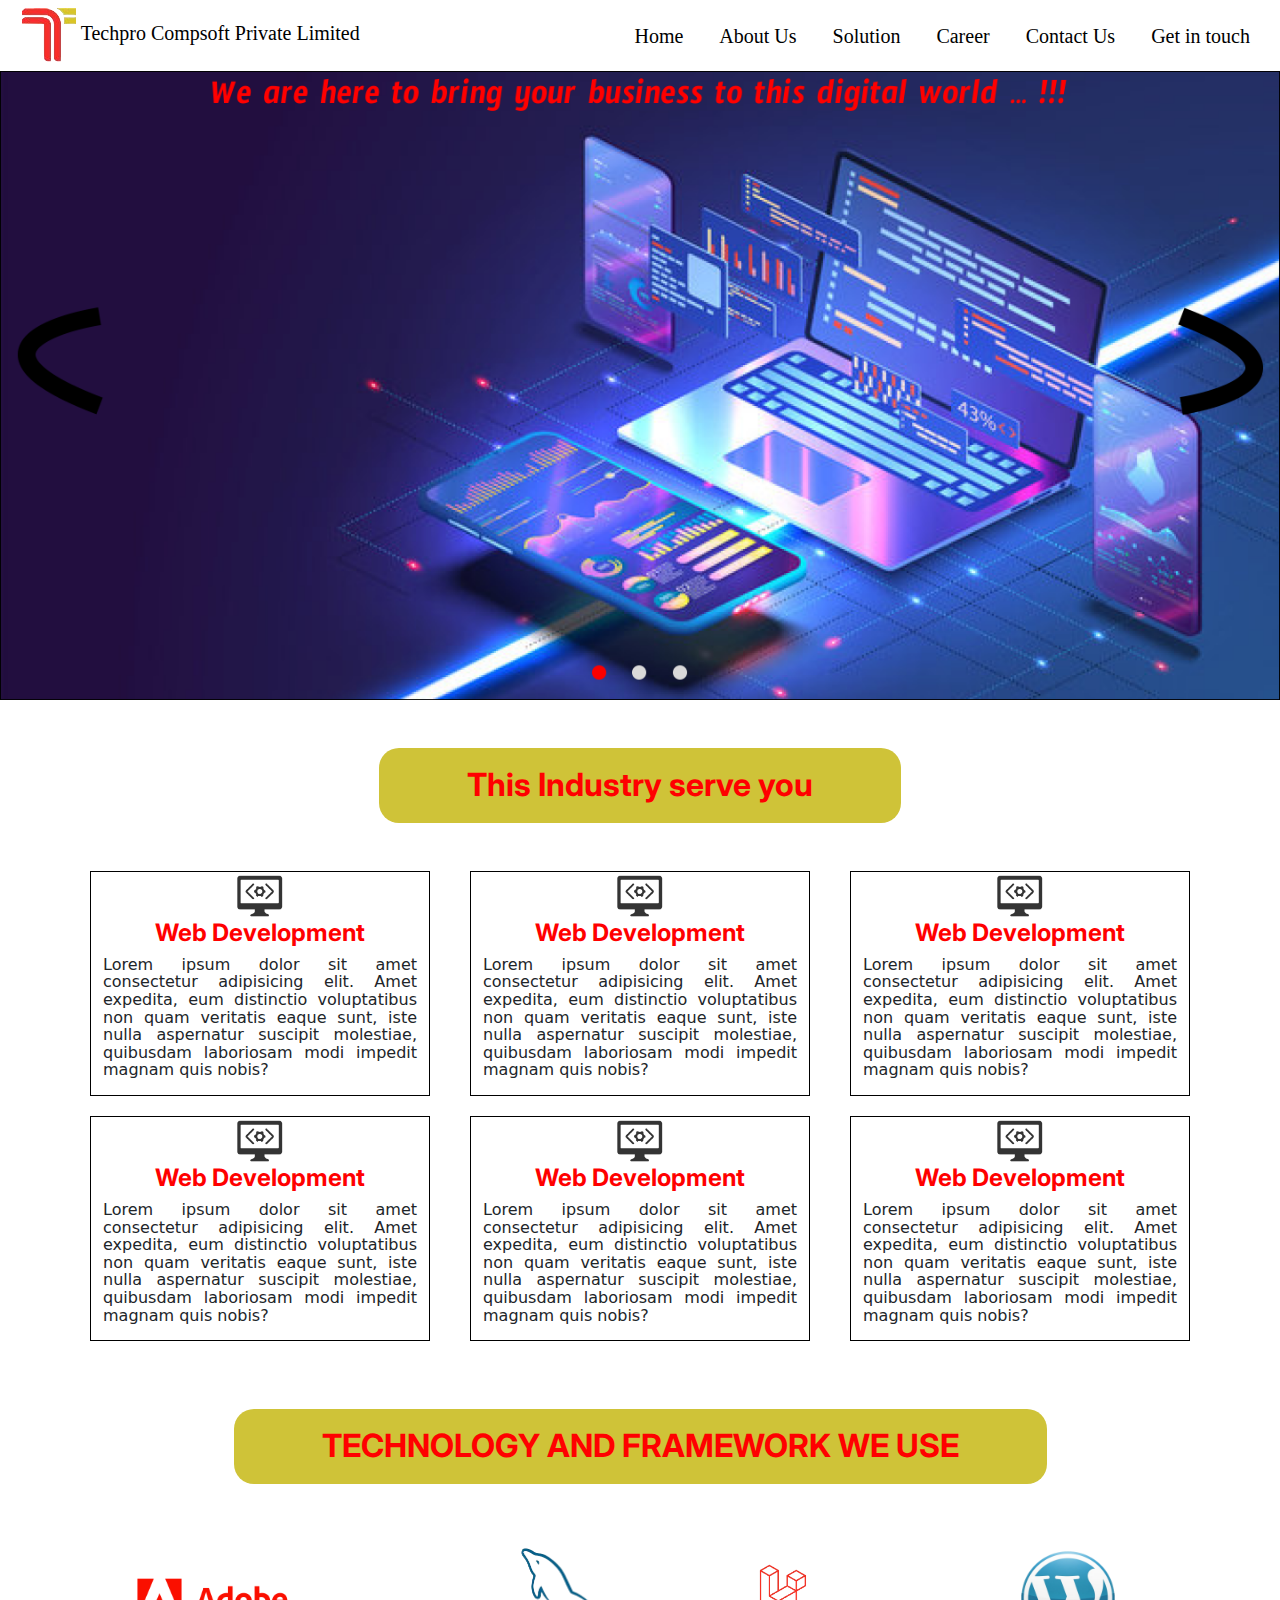
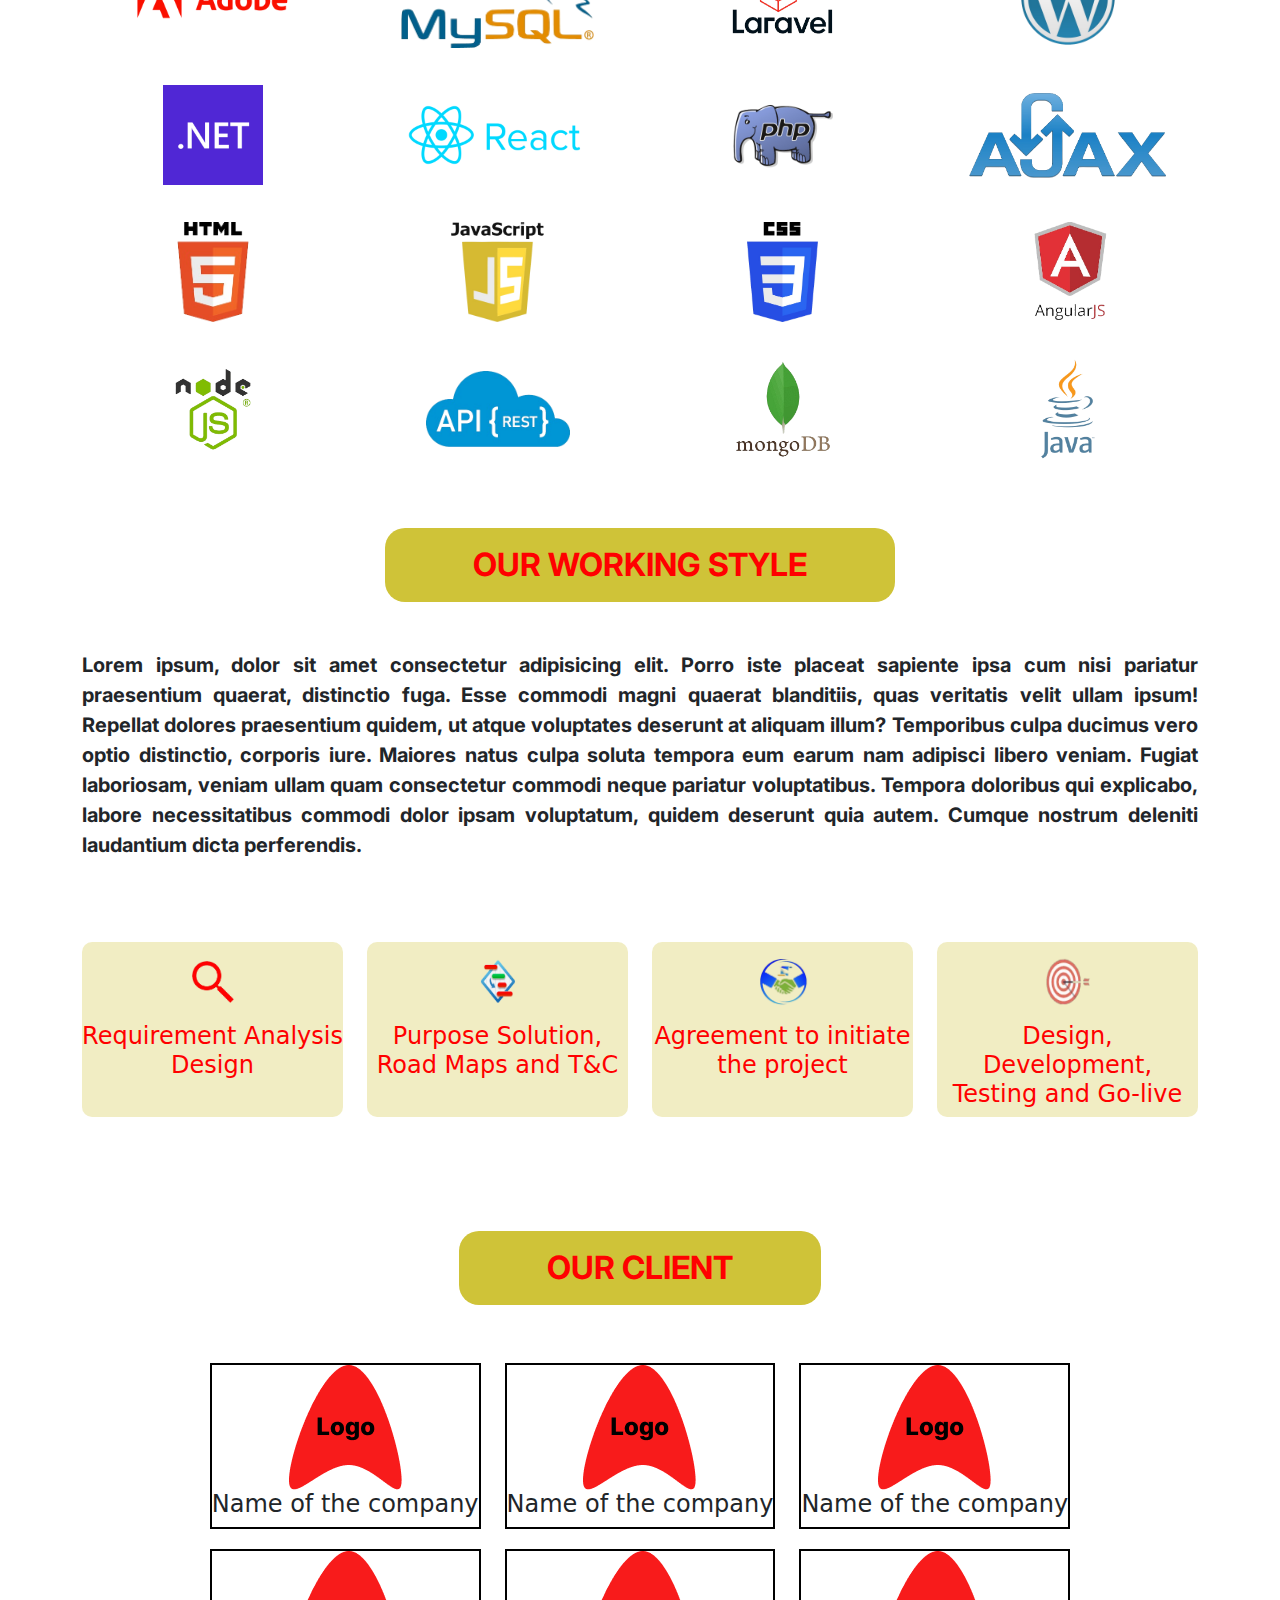
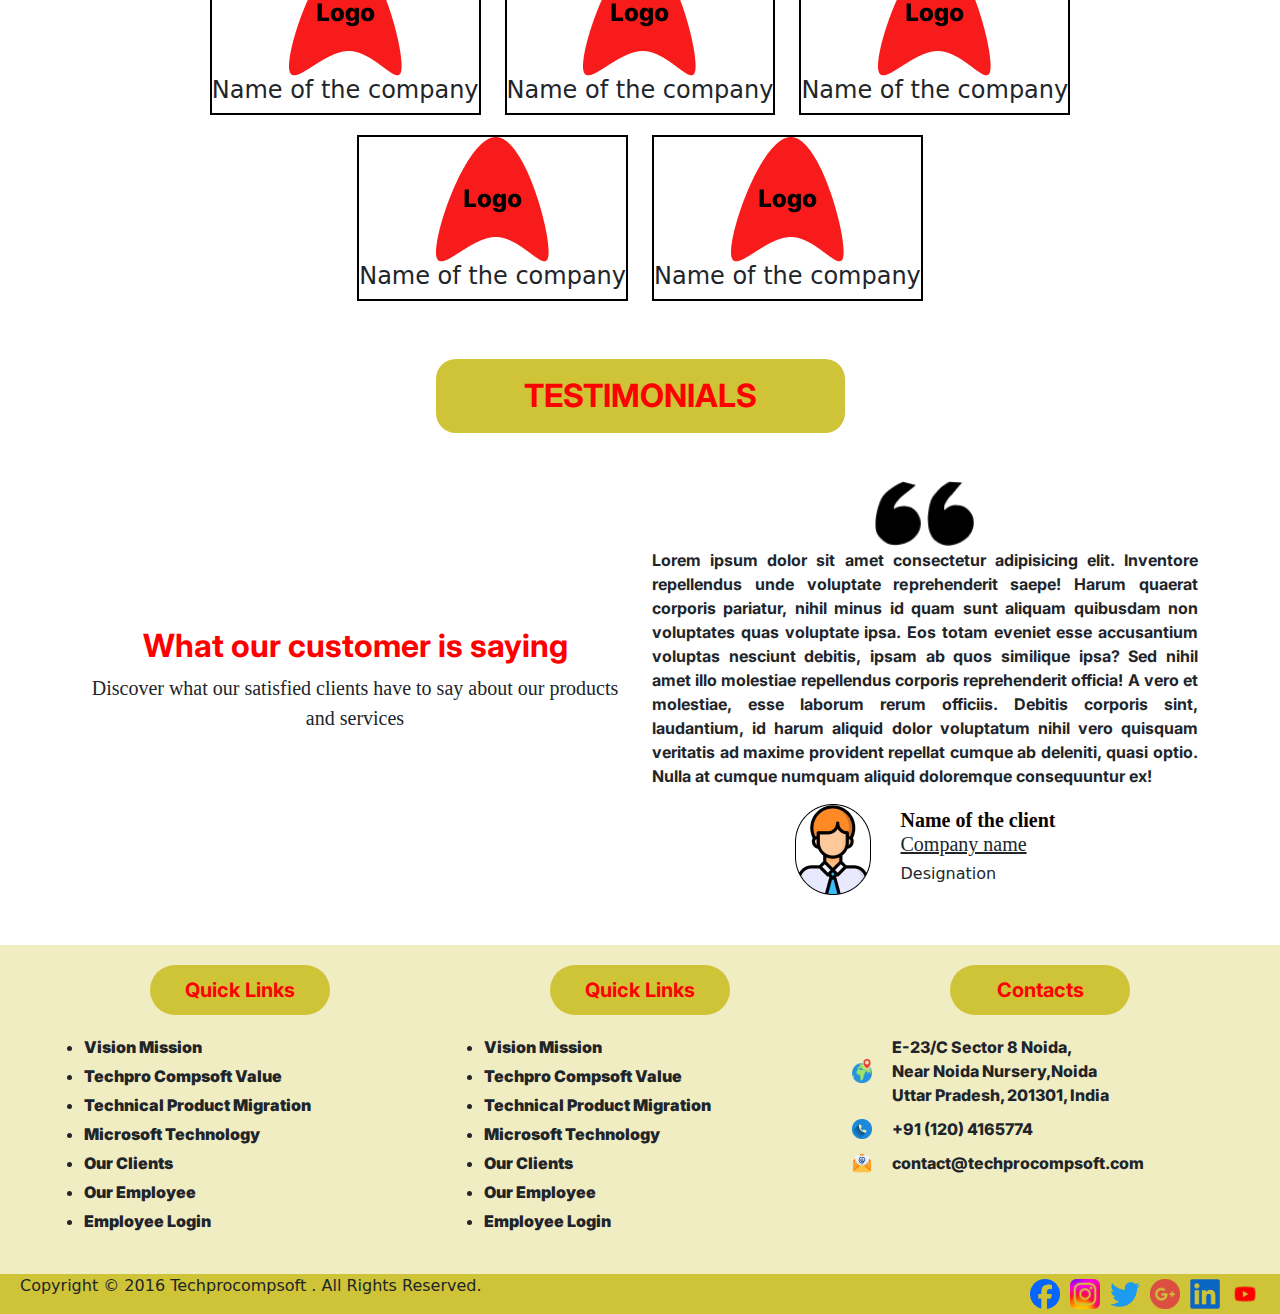
<file: index.html>
<!DOCTYPE html>
<html lang="en">

<head>
    <meta charset="UTF-8">
    <meta name="viewport" content="width=device-width, initial-scale=1.0">
    <title>Welcome to Techpro Compsoft</title>
    <link rel="stylesheet" href="CSS/index_style.css">
    <!-- Inter Font -->
    <link rel="preconnect" href="https://fonts.googleapis.com">
    <link rel="preconnect" href="https://fonts.gstatic.com" crossorigin>
    <link href="https://fonts.googleapis.com/css2?family=Inter:wght@100..900&display=swap" rel="stylesheet">
    <!-- Bootstrap -->
    <link href="https://cdn.jsdelivr.net/npm/bootstrap@5.3.3/dist/css/bootstrap.min.css" rel="stylesheet"
        integrity="sha384-QWTKZyjpPEjISv5WaRU9OFeRpok6YctnYmDr5pNlyT2bRjXh0JMhjY6hW+ALEwIH" crossorigin="anonymous">
    <!-- Javascript -->
    <script src="https://cdn.jsdelivr.net/npm/bootstrap@5.3.3/dist/js/bootstrap.bundle.min.js"
        integrity="sha384-YvpcrYf0tY3lHB60NNkmXc5s9fDVZLESaAA55NDzOxhy9GkcIdslK1eN7N6jIeHz"
        crossorigin="anonymous"></script>
</head>

<body>
    <!-- Navbar -->
    <nav class="navbar navbar-expand-lg navbar-light bg-white">
        <div class="container-fluid">
            <span>
                <img src="Images/logo_-_Copy-removebg-preview.png" alt="Logo">
                <a class="navbar-brand" href="#">Techpro Compsoft Private Limited</a>
            </span>
            <button class="navbar-toggler" type="button" data-bs-toggle="collapse"
                data-bs-target="#navbarSupportedContent" aria-controls="navbarSupportedContent" aria-expanded="false"
                aria-label="Toggle navigation">
                <span class="navbar-toggler-icon"></span>
            </button>
            <div class="collapse navbar-collapse" id="navbarSupportedContent">
                <ul class="navbar-nav ms-auto mb-2 mb-lg-0">
                    <li class="nav-item">
                        <a class="nav-link active" aria-current="page" href="index.html">Home</a>
                    </li>
                    <li class="nav-item">
                        <a class="nav-link active" aria-current="page" href="about_us.html">About Us</a>
                    </li>
                    <li class="nav-item">
                        <a class="nav-link active" aria-current="page" href="solution.html">Solution</a>
                    </li>
                    <li class="nav-item">
                        <a class="nav-link active" aria-current="page" href="career.html">Career</a>
                    </li>
                    <li class="nav-item">
                        <a class="nav-link active" aria-current="page" href="contact.html ">Contact Us</a>
                    </li>
                    <li class="nav-item">
                        <a class="nav-link active" aria-current="page" href="get_in_touch.html">Get in touch</a>
                    </li>
                </ul>
            </div>
        </div>
    </nav>

    <!-- Banner Section -->
    <div class="container-fluid px-0 overflowMethod">
        <div class="row">
            <div class="col">
                <img src="Images/Slide1.png" class="d-block w-100" alt="Slide1">
            </div>
        </div>
    </div>

    <!-- Industry Section -->
    <div class="container-fluid">
        <div class="row justify-content-center">
            <div class="col-auto">
                <div class="industry-banner ">
                    <h2 class="text-center m-2 fontFamily"> This Industry serve you</h2>
                </div>
            </div>
        </div>

        <div class="container">
            <div class="row industryRow">
                <div class="col webDevelopment ">
                    <img src="Images/web_development.png" alt="Web Development Image" class="">
                    <h1 class="fontFamily">Web Development</h1>
                    <p>Lorem ipsum dolor sit amet consectetur adipisicing elit. Amet expedita, eum distinctio
                        voluptatibus non quam veritatis eaque sunt, iste nulla aspernatur suscipit molestiae, quibusdam
                        laboriosam modi impedit magnam quis nobis?</p>
                </div>
                <div class="col webDevelopment">
                    <img src="Images/web_development.png" alt="Web Development Image" class="">
                    <h1 class="fontFamily">Web Development</h1>
                    <p>Lorem ipsum dolor sit amet consectetur adipisicing elit. Amet expedita, eum distinctio
                        voluptatibus non quam veritatis eaque sunt, iste nulla aspernatur suscipit molestiae, quibusdam
                        laboriosam modi impedit magnam quis nobis?</p>
                </div>
                <div class="col webDevelopment ">
                    <img src="Images/web_development.png" alt="Web Development Image" class="">
                    <h1 class="fontFamily">Web Development</h1>
                    <p>Lorem ipsum dolor sit amet consectetur adipisicing elit. Amet expedita, eum distinctio
                        voluptatibus non quam veritatis eaque sunt, iste nulla aspernatur suscipit molestiae, quibusdam
                        laboriosam modi impedit magnam quis nobis?</p>
                </div>
            </div>
            <!-- Second Row -->
            <div class="row industryRow">
                <div class="col webDevelopment ">
                    <img src="Images/web_development.png" alt="Web Development Image" class="">
                    <h1 class="fontFamily">Web Development</h1>
                    <p>Lorem ipsum dolor sit amet consectetur adipisicing elit. Amet expedita, eum distinctio
                        voluptatibus non quam veritatis eaque sunt, iste nulla aspernatur suscipit molestiae, quibusdam
                        laboriosam modi impedit magnam quis nobis?</p>
                </div>
                <div class="col webDevelopment">
                    <img src="Images/web_development.png" alt="Web Development Image" class="">
                    <h1 class="fontFamily">Web Development</h1>
                    <p>Lorem ipsum dolor sit amet consectetur adipisicing elit. Amet expedita, eum distinctio
                        voluptatibus non quam veritatis eaque sunt, iste nulla aspernatur suscipit molestiae, quibusdam
                        laboriosam modi impedit magnam quis nobis?</p>
                </div>
                <div class="col webDevelopment ">
                    <img src="Images/web_development.png" alt="Web Development Image" class="">
                    <h1 class="fontFamily">Web Development</h1>
                    <p>Lorem ipsum dolor sit amet consectetur adipisicing elit. Amet expedita, eum distinctio
                        voluptatibus non quam veritatis eaque sunt, iste nulla aspernatur suscipit molestiae, quibusdam
                        laboriosam modi impedit magnam quis nobis?</p>

                </div>
            </div>
        </div>
    </div>

    <!-- Technology and Framework Section -->
    <div class="container-fluid">
        <div class="row justify-content-center">
            <div class="col-auto">
                <div class="industry-banner ">
                    <h2 class="text-center m-2 fontFamily"> TECHNOLOGY AND FRAMEWORK WE USE</h2>
                </div>
            </div>
        </div>
        <div class="container">
            <div class="row text-center technologyAndFramework">
                <div class="col-md-3 col-sm-6 my-3">
                    <img src="Images/Adobe-logo.png" alt="Rest Api" class="techFrameworkicon">
                </div>
                <div class="col-md-3  col-sm-6 my-3">
                    <img src="Images/MYSql.png" alt="Rest Api" class="techFrameworkicon">
                </div>
                <div class="col-md-3  col-sm-6 my-3">
                    <img src="Images/Laravel.png" alt="Rest Api" class="techFrameworkicon">
                </div>
                <div class="col-md-3  col-sm-6 my-3">
                    <img src="Images/wordpress.png" alt="Rest Api" class="techFrameworkicon">
                </div>
                <div class="col-md-3 col-sm-6 my-3">
                    <img src="Images/dot net.png" alt="Rest Api" class="techFrameworkicon">
                </div>
                <div class="col-md-3  col-sm-6 my-3">
                    <img src="Images/reactjs-ar21.png" alt="Rest Api" class="techFrameworkicon">
                </div>
                <div class="col-md-3  col-sm-6 my-3">
                    <img src="Images/php.png" alt="Rest Api" class="techFrameworkicon">
                </div>
                <div class="col-md-3  col-sm-6 my-3">
                    <img src="Images/ajax.png" alt="Rest Api" class="techFrameworkicon">
                </div>
                <div class="col-md-3 col-sm-6 my-3">
                    <img src="Images/HTML.png" alt="Rest Api" class="techFrameworkicon">
                </div>
                <div class="col-md-3  col-sm-6 my-3">
                    <img src="Images/JavaScrip.png" alt="Rest Api" class="techFrameworkicon">
                </div>
                <div class="col-md-3  col-sm-6 my-3">
                    <img src="Images/css.png" alt="Rest Api" class="techFrameworkicon">
                </div>
                <div class="col-md-3  col-sm-6 my-3">
                    <img src="Images/angular.png" alt="Rest Api" class="techFrameworkicon">
                </div>
                <div class="col-md-3 col-sm-6 my-3">
                    <img src="Images/Node Js.png" alt="Rest Api" class="techFrameworkicon">
                </div>
                <div class="col-md-3  col-sm-6 my-3">
                    <img src="Images/Rest Api.png" alt="Rest Api" class="techFrameworkicon">
                </div>
                <div class="col-md-3  col-sm-6 my-3">
                    <img src="Images/Mongodb Logo.png" alt="Rest Api" class="techFrameworkicon">
                </div>
                <div class="col-md-3  col-sm-6 my-3">
                    <img src="Images/Java.png" alt="Rest Api" class="techFrameworkicon">
                </div>
            </div>
        </div>
    </div>

    <!-- OUR WORKING STYLE -->
    <div class="container-fluid">
        <div class="row justify-content-center">
            <div class="col-auto">
                <div class="industry-banner ">
                    <h2 class="text-center m-2 fontFamily"> OUR WORKING STYLE</h2>
                </div>
            </div>
        </div>
        <div class="container">
            <div class="row">
                <div class="col">
                    <p class="workingStyleDesc fontFamily">Lorem ipsum, dolor sit amet consectetur adipisicing elit.
                        Porro iste placeat sapiente ipsa cum nisi pariatur praesentium quaerat, distinctio fuga. Esse
                        commodi magni quaerat blanditiis, quas veritatis velit ullam ipsum!
                        Repellat dolores praesentium quidem, ut atque voluptates deserunt at aliquam illum? Temporibus
                        culpa ducimus vero optio distinctio, corporis iure. Maiores natus culpa soluta tempora eum earum
                        nam adipisci libero veniam.
                        Fugiat laboriosam, veniam ullam quam consectetur commodi neque pariatur voluptatibus. Tempora
                        doloribus qui explicabo, labore necessitatibus commodi dolor ipsam voluptatum, quidem deserunt
                        quia autem. Cumque nostrum deleniti laudantium dicta perferendis.</p>
                </div>
            </div>
            <div class="row">
                <div class="col-md-3 col-sm-6 my-3  workingStyle">
                    <div class="workingStyleProcess">
                        <img src="Images/Search.png" alt="Requirement Analysis Design" class="requirementAnalysisIcon">
                        <h2 class="styleH2">Requirement Analysis Design</h2>
                    </div>
                </div>
                <div class="col-md-3 col-sm-6 my-3  workingStyle">
                    <div class="workingStyleProcess">
                        <img src="Images/Road Maps.png" alt="Purpose Solution, Road Maps and T&C"
                            class="requirementAnalysisIcon">
                        <h2 class="styleH2">Purpose Solution, Road Maps and T&C</h2>
                    </div>
                </div>
                <div class="col-md-3 col-sm-6 my-3  workingStyle">
                    <div class="workingStyleProcess">
                        <img src="Images/Agreement.png" alt="Agreement to initiate the project"
                            class="requirementAnalysisIcon">
                        <h2 class="styleH2">Agreement to initiate the project</h2>
                    </div>
                </div>
                <div class="col-md-3 col-sm-6 my-3  workingStyle">
                    <div class="workingStyleProcess">
                        <img src="Images/Go Live 1.png" alt="Go-live" class="requirementAnalysisIcon">
                        <h2 class="styleH2">Design, Development, Testing and Go-live</h2>
                    </div>
                </div>
            </div>
        </div>
    </div>
    <!-- Our Client -->
    <div class="container-fluid">
        <div class="container">
            <div class="row justify-content-center">
                <div class="col-auto">
                    <div class="industry-banner ">
                        <h2 class="text-center m-2 fontFamily"> OUR CLIENT</h2>
                    </div>
                </div>
            </div>
            <div class="row justify-content-center">
                <div class="col-auto companyName">
                    <div class="text-center clientCol ">
                        <img src="Images/Client_Company_Logo.png" alt="Client Logo">
                        <h2 class="styleH2">Name of the company</h2>
                    </div>
                </div>
                <div class="col-auto company name">
                    <div class=" text-center clientCol ">
                        <img src="Images/Client_Company_Logo.png" alt="Client Logo">
                        <h2 class="styleH2">Name of the company</h2>
                    </div>
                </div>
                <div class="col-auto company name">
                    <div class=" text-center clientCol ">
                        <img src="Images/Client_Company_Logo.png" alt="Client Logo">
                        <h2 class="styleH2">Name of the company</h2>
                    </div>
                </div>
                <div class="col-auto company name">
                    <div class=" text-center clientCol ">
                        <img src="Images/Client_Company_Logo.png" alt="Client Logo">
                        <h2 class="styleH2">Name of the company</h2>
                    </div>
                </div>
                <div class="col-auto companyName">
                    <div class="text-center clientCol ">
                        <img src="Images/Client_Company_Logo.png" alt="Client Logo">
                        <h2 class="styleH2">Name of the company</h2>
                    </div>
                </div>
                <div class="col-auto company name">
                    <div class=" text-center clientCol ">
                        <img src="Images/Client_Company_Logo.png" alt="Client Logo">
                        <h2 class="styleH2">Name of the company</h2>
                    </div>
                </div>
                <div class="col-auto company name">
                    <div class=" text-center clientCol ">
                        <img src="Images/Client_Company_Logo.png" alt="Client Logo">
                        <h2 class="styleH2">Name of the company</h2>
                    </div>
                </div>
                <div class="col-auto company name">
                    <div class=" text-center clientCol ">
                        <img src="Images/Client_Company_Logo.png" alt="Client Logo">
                        <h2 class="styleH2">Name of the company</h2>
                    </div>
                </div>
            </div>
        </div>
    </div>
    <!-- Testimonials -->
    <div class="container-fluid">
        <div class="container">
            <div class="row justify-content-center">
                <div class="col-auto">
                    <div class="industry-banner ">
                        <h2 class="text-center m-2 fontFamily">TESTIMONIALS</h2>
                    </div>
                </div>
            </div>
            <div class="row testimonilasRows">
                <div class="col-sm-6 singleCardDetails">
                    <div class="card border-0 ">
                        <div class="cardBody">
                            <h2 class="cardTitle">What our customer is saying</h2>
                            <p class="cardText">Discover what our satisfied clients have to say about our products and
                                services</p>
                        </div>
                    </div>
                </div>
                <div class="col-sm-6">
                    <div class="card border-0">
                        <div class="cardBody ">
                            <img src="Images/symbol.png" alt="Open Bracket" class="openBracket">
                            <p class="feedback"> Lorem ipsum dolor sit amet consectetur adipisicing elit. Inventore
                                repellendus unde voluptate reprehenderit saepe! Harum quaerat corporis pariatur, nihil
                                minus id quam sunt aliquam quibusdam non voluptates quas voluptate ipsa.
                                Eos totam eveniet esse accusantium voluptas nesciunt debitis, ipsam ab quos similique
                                ipsa? Sed nihil amet illo molestiae repellendus corporis reprehenderit officia! A vero
                                et molestiae, esse laborum rerum officiis.
                                Debitis corporis sint, laudantium, id harum aliquid dolor voluptatum nihil vero quisquam
                                veritatis ad maxime provident repellat cumque ab deleniti, quasi optio. Nulla at cumque
                                numquam aliquid doloremque consequuntur ex!
                            </p>
                            <div class="clientDetailsIcone">
                                <img src="Images/icon.png" alt="Client Profile Pic">
                                <span>
                                    <h3 class="">Name of the client</h3>
                                    <h5><u>Company name</u></h5>
                                    <h6>Designation</h6>
                                </span>
                            </div>
                        </div>
                    </div>
                </div>
            </div>
        </div>
    </div>

    
    <!-- Footer Section -->
    <div class="container-fluid">
        <div class="row  footerSection">
            <div class="col-lg-4 col-sm-6">
                <div class="quickLinks">
                    <div class="quicklinksSection">
                        <button class="footerButton ">Quick Links</button>
                    </div>
                    <ul>
                        <li>Vision Mission</li>
                        <li>Techpro Compsoft Value</li>
                        <li>Technical Product Migration</li>
                        <li>Microsoft Technology</li>
                        <li>Our Clients</li>
                        <li>Our Employee</li>
                        <li>Employee Login</li>
                    </ul>
                </div>
            </div>
            <div class="col-lg-4 col-sm-6">
                <div class="quickLinks">
                    <div class="quicklinksSection">
                        <button class="footerButton ">Quick Links</button>
                    </div>
                    <ul>
                        <li>Vision Mission</li>
                        <li>Techpro Compsoft Value</li>
                        <li>Technical Product Migration</li>
                        <li>Microsoft Technology</li>
                        <li>Our Clients</li>
                        <li>Our Employee</li>
                        <li>Employee Login</li>
                    </ul>
                </div>
            </div>
            <div class="col-lg-4 col-sm-6">
                <div class="quickLinks">
                    <div class="quicklinksSection">
                        <button class="footerButton ">Contacts</button>
                    </div>
                    <div class="address">
                        <img src="Images/Location.png" alt="Address" class="footerIcon">
                        <div class="fullAddress">
                            E-23/C Sector 8 Noida,<br>
                            Near Noida Nursery,Noida <br>
                            Uttar Pradesh, 201301, India
                        </div>
                    </div>
                    <div class="phoneEmail">
                        <!-- Phoen number -->
                        <div class="address">
                            <img src="Images/phone.png" alt="Phone Number" class="footerIcon">
                            <div class="fullAddress">
                                +91 (120) 4165774
                            </div>
                        </div>
                        <!-- Email Id -->
                        <div class="address" id="email">
                            <img src="Images/Email.png" alt="Phone Number" class="footerIcon">
                            <div class="fullAddress">
                                contact@techprocompsoft.com
                            </div>
                        </div>
                    </div>
                </div>
            </div>
        </div>
    </div>
    <!-- Bottom Footer Section -->
    <div class="container-fluid">
        <div class="row ">
            <div class="col-lg-12 col-lg-6 px-0">
                <div class="bottomFooter">
                    <div class="copyright">
                        <p> Copyright © 2016 Techprocompsoft . All Rights Reserved.</p>
                    </div>
                    <div class="socialIcon">
                        <!-- Facebook -->
                        <a href="https://www.fb.com">
                            <img  src="Images/facebook.png" alt="facebook">
                        </a>
                        <!-- Instagram -->
                        <a href="https://www.instagram.com">
                            <img  src="Images/Instagram.png" alt="Instagram">
                        </a>
                        <!-- Twitter -->
                        <a href="https://www.twitter.com">
                            <img  src="Images/Twitter.png" alt="Twitter">
                        </a>
                        <!-- Google Plus -->
                        <a href="https://www.google.com">
                            <img  src="Images/GooglePlus.png" alt="GooglePlus">
                        </a>
                        <!-- Linkedin -->
                        <a href="https://www.Linkedin.com">
                            <img  src="Images/Linkedin.png" alt="Linkedin">
                        </a>
                        <!-- Youtube -->
                        <a href="https://www.youtube.com">
                            <img  src="Images/Youtube.png" alt="Youtube">
                        </a>
                    </div>
                </div>
            </div>
        </div>
    </div>
    <!-- Javascript -->
    <script src="https://smtpjs.com/v3/smtp.js">
    </script>
</body>

</html>
</file>
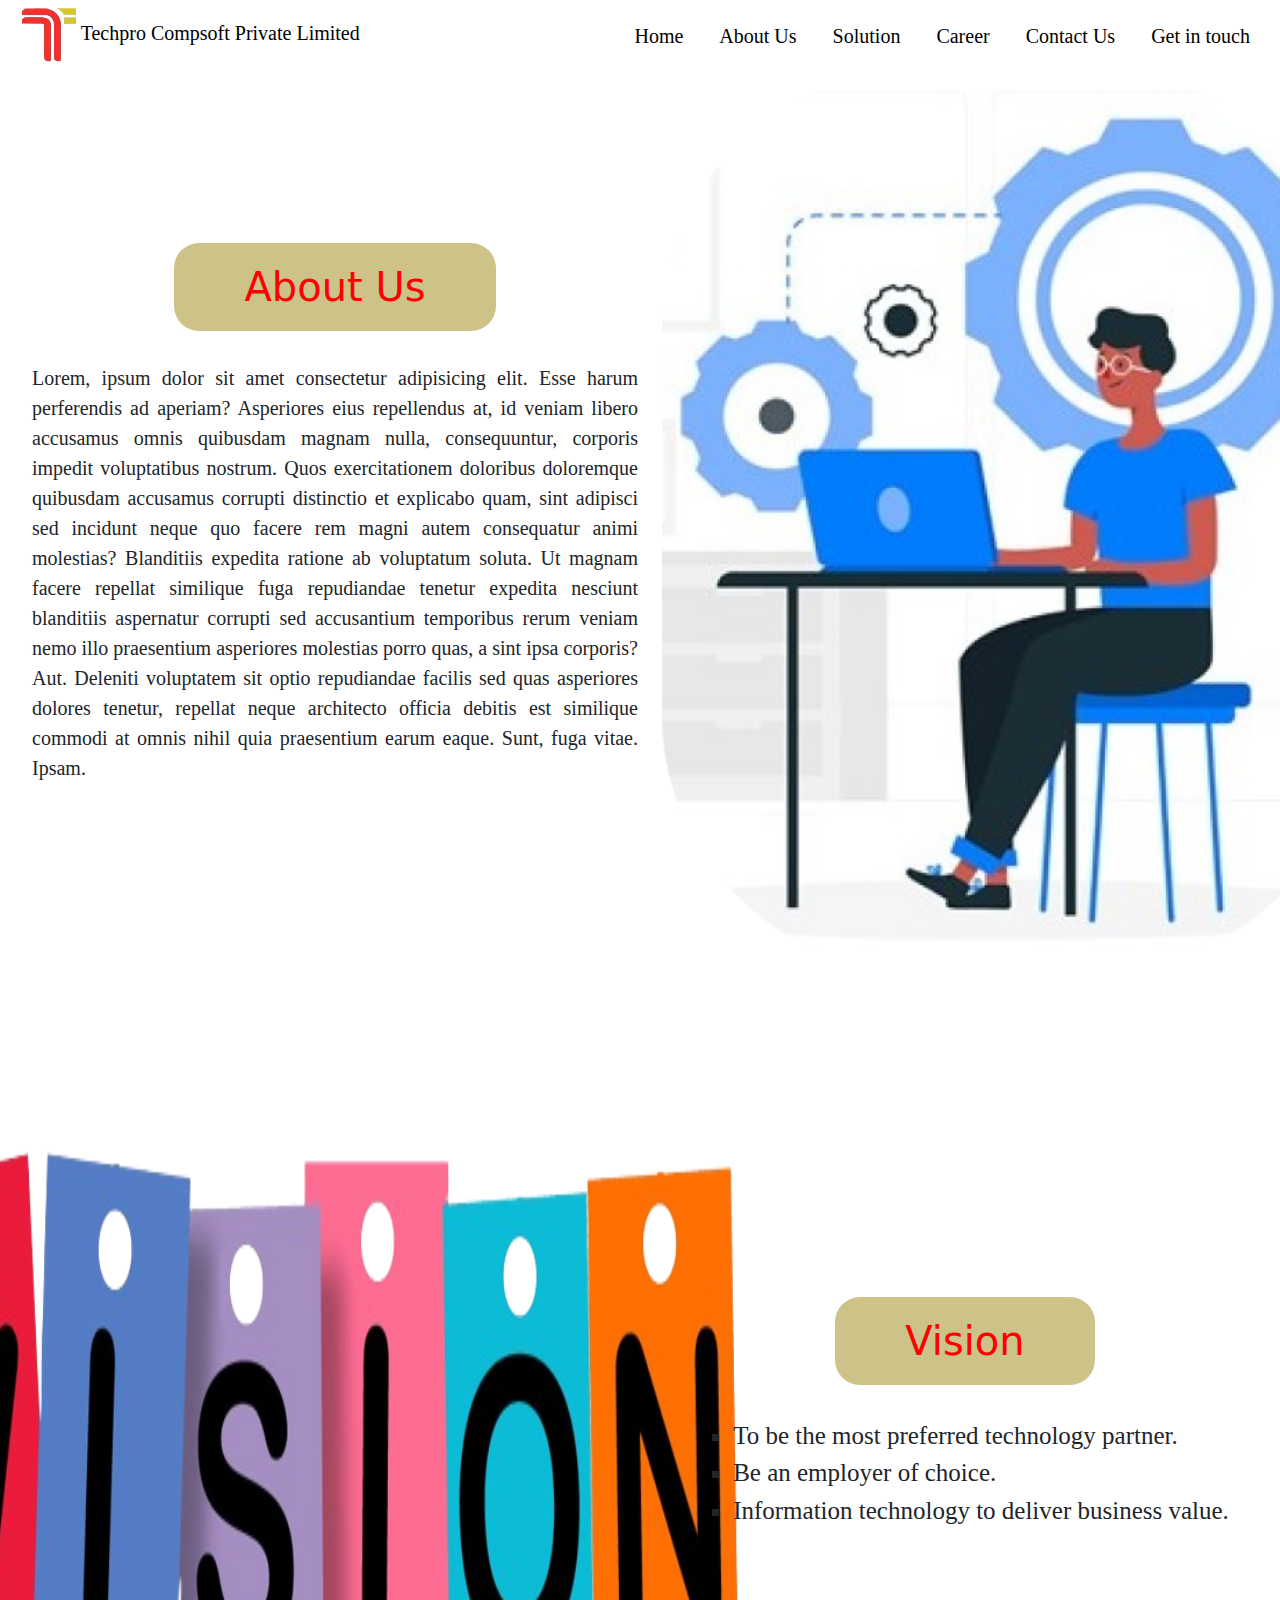
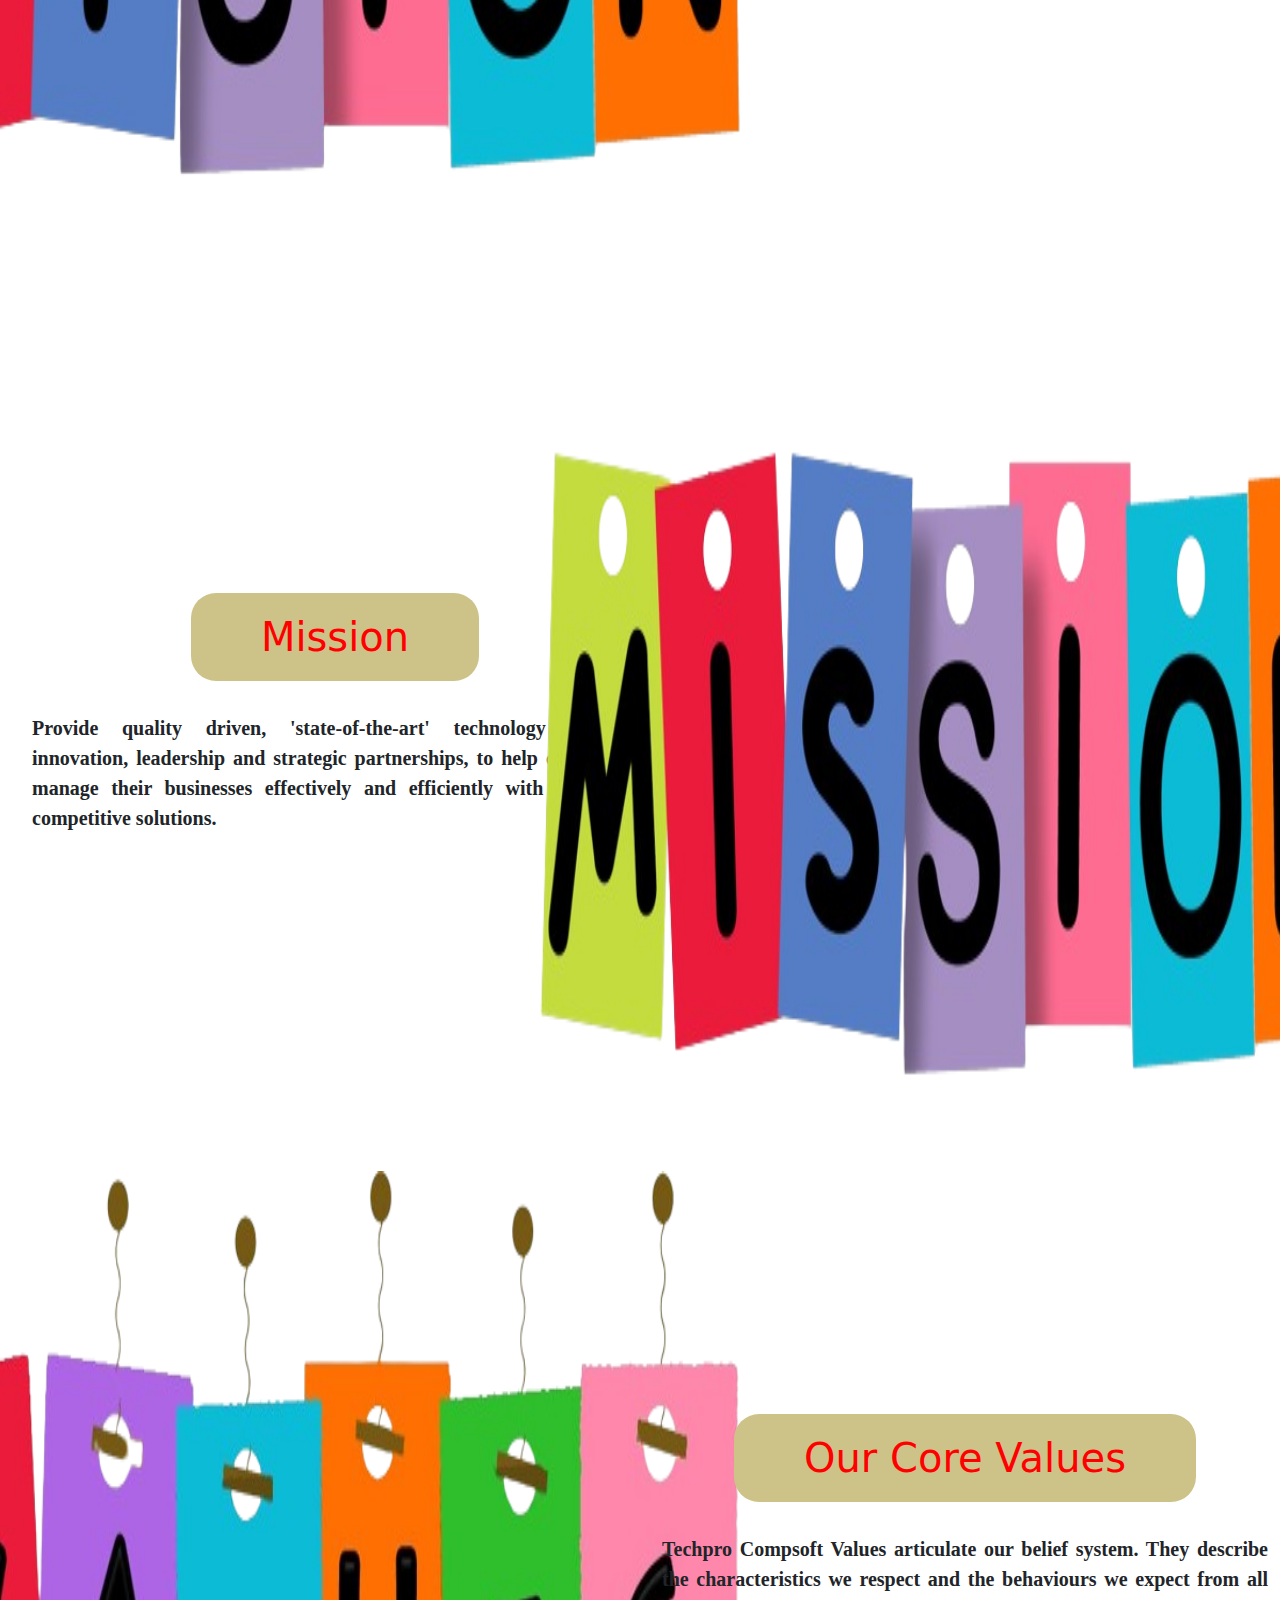
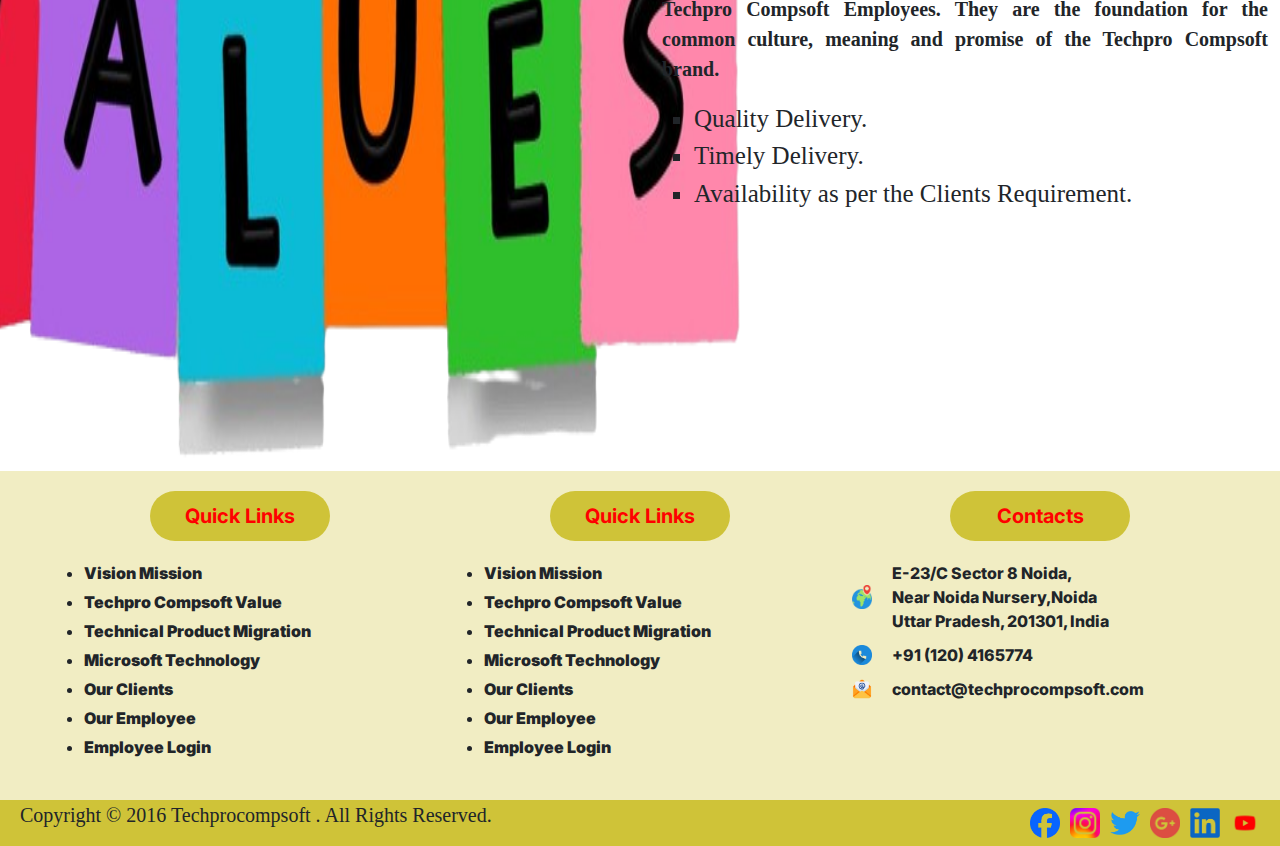
<file: about_us.html>
<!DOCTYPE html>
<html lang="en">

<head>
    <meta charset="UTF-8">
    <meta name="viewport" content="width=device-width, initial-scale=1.0">
    <title>Home Page</title>
    <link rel="stylesheet" href="CSS/index_style.css">
    <link rel="stylesheet" href="CSS/aboutus_style.css">

    <!-- Inter Font -->
    <link rel="preconnect" href="https://fonts.googleapis.com">
    <link rel="preconnect" href="https://fonts.gstatic.com" crossorigin>
    <link href="https://fonts.googleapis.com/css2?family=Inter:wght@100..900&display=swap" rel="stylesheet">
    <!-- Bootstrap -->
    <link href="https://cdn.jsdelivr.net/npm/bootstrap@5.3.3/dist/css/bootstrap.min.css" rel="stylesheet"
        integrity="sha384-QWTKZyjpPEjISv5WaRU9OFeRpok6YctnYmDr5pNlyT2bRjXh0JMhjY6hW+ALEwIH" crossorigin="anonymous">
    <!-- Javascript -->
    <script src="https://cdn.jsdelivr.net/npm/bootstrap@5.3.3/dist/js/bootstrap.bundle.min.js"
        integrity="sha384-YvpcrYf0tY3lHB60NNkmXc5s9fDVZLESaAA55NDzOxhy9GkcIdslK1eN7N6jIeHz"
        crossorigin="anonymous"></script>
</head>

<body>
    <!-- Navbar -->
    <nav class="navbar navbar-expand-lg navbar-light bg-white">
        <div class="container-fluid">
            <span>
                <img src="Images/logo_-_Copy-removebg-preview.png" alt="Logo">
                <a class="navbar-brand" href="#">Techpro Compsoft Private Limited</a>
            </span>
            <button class="navbar-toggler" type="button" data-bs-toggle="collapse"
                data-bs-target="#navbarSupportedContent" aria-controls="navbarSupportedContent" aria-expanded="false"
                aria-label="Toggle navigation">
                <span class="navbar-toggler-icon"></span>
            </button>
            <div class="collapse navbar-collapse" id="navbarSupportedContent">
                <ul class="navbar-nav ms-auto mb-2 mb-lg-0">
                    <li class="nav-item">
                        <a class="nav-link active" aria-current="page" href="index.html">Home</a>
                    </li>
                    <li class="nav-item">
                        <a class="nav-link active" aria-current="page" href="about_us.html">About Us</a>
                    </li>
                    <li class="nav-item">
                        <a class="nav-link active" aria-current="page" href="solution.html">Solution</a>
                    </li>
                    <li class="nav-item">
                        <a class="nav-link active" aria-current="page" href="career.html">Career</a>
                    </li>
                    <li class="nav-item">
                        <a class="nav-link active" aria-current="page" href="contact.html ">Contact Us</a>
                    </li>
                    <li class="nav-item">
                        <a class="nav-link active" aria-current="page" href="get_in_touch.html">Get in touch</a>
                    </li>
                </ul>
            </div>
        </div>
    </nav>

    <!-- About us  section start here  -->
    <div class="container-fluid">
        <div class="row aboutusRow">
            <div class="col-lg-6 col-md-6 aboutusCol">
                <h1>About Us</h1><br />
                <span>
                    <p>Lorem, ipsum dolor sit amet consectetur adipisicing elit. Esse harum perferendis ad aperiam?
                        Asperiores eius repellendus at, id veniam libero accusamus omnis quibusdam magnam nulla,
                        consequuntur, corporis impedit voluptatibus nostrum.
                        Quos exercitationem doloribus doloremque quibusdam accusamus corrupti distinctio et explicabo
                        quam, sint adipisci sed incidunt neque quo facere rem magni autem consequatur animi molestias?
                        Blanditiis expedita ratione ab voluptatum soluta.
                        Ut magnam facere repellat similique fuga repudiandae tenetur expedita nesciunt blanditiis
                        aspernatur corrupti sed accusantium temporibus rerum veniam nemo illo praesentium asperiores
                        molestias porro quas, a sint ipsa corporis? Aut.
                        Deleniti voluptatem sit optio repudiandae facilis sed quas asperiores dolores tenetur, repellat
                        neque architecto officia debitis est similique commodi at omnis nihil quia praesentium earum
                        eaque. Sunt, fuga vitae. Ipsam.</p>
                </span>
            </div>
            <div class="col-lg-6 col-md-6">
                <img src="Images/SDS.png" alt="Software Development logo" class="aboutUsImage" style="height: 100vh;">
            </div>

            <!-- Vision -->
            <div class="col-lg-6 col-md-6 d-flex justify-content-center" style="height: 100vh;">
                <img src="Images/Vision.png" alt="Software Development logo" class="aboutUsImage" style="width: 100vh;">
            </div>
            <div class="col-lg-6 col-md-6 aboutusCol " style="height: 100vh;">
                <h1>Vision</h1><br>
                <span>
                    <ul class="visionList">
                        <li>To be the most preferred technology partner.</li>
                        <li>Be an employer of choice.</li>
                        <li>Information technology to deliver business value.</li>
                    </ul>
                    </ul>
                </span>
            </div>

            <!-- Mision -->
            <div class="col-lg-6 col-md-6 aboutusCol " style="height: 100vh;">
                <h1>Mission</h1><br>
                <span>
                    <p><b>Provide quality driven, 'state-of-the-art' technology through innovation, leadership and strategic partnerships, to help our clients manage their businesses effectively and efficiently with our cost-competitive solutions.</b></p>
                </span>
            </div>
            <div class="col-lg-6 col-md-6 d-flex justify-content-center" style="height: 100vh;">
                <img src="Images/Mission.png" alt="Software Development logo" class="aboutUsImage" style="width: 100vh;">
            </div>

            <!-- Values -->
            <div class="col-lg-6 col-md-6 d-flex justify-content-center" style="height: 100vh;">
                <img src="Images/Values.png" alt="Software Development logo" class="aboutUsImage" style="width: 100vh;">
            </div>
            <div class="col-lg-6 col-md-6 aboutusCol " style="height: 100vh;">
                <h1>Our Core Values</h1><br>
                <span>
                    <p><b>Techpro Compsoft Values articulate our belief system. They describe the characteristics we respect and the behaviours we expect from all Techpro Compsoft Employees. They are the foundation for the common culture, meaning and promise of the Techpro Compsoft brand.</b></p>
                    <ul class="visionList">
                        <li>Quality Delivery.</li>
                        <li>Timely Delivery.</li>
                        <li>Availability as per the Clients Requirement.</li>
                    </ul>
                    </ul>
                </span>
            </div>
        </div>
    </div>

    <!-- Footer Section -->
    <div class="container-fluid">
        <div class="row  footerSection">
            <div class="col-lg-4 col-sm-6">
                <div class="quickLinks">
                    <div class="quicklinksSection">
                        <button class="footerButton ">Quick Links</button>
                    </div>
                    <ul>
                        <li>Vision Mission</li>
                        <li>Techpro Compsoft Value</li>
                        <li>Technical Product Migration</li>
                        <li>Microsoft Technology</li>
                        <li>Our Clients</li>
                        <li>Our Employee</li>
                        <li>Employee Login</li>
                    </ul>
                </div>
            </div>
            <div class="col-lg-4 col-sm-6">
                <div class="quickLinks">
                    <div class="quicklinksSection">
                        <button class="footerButton ">Quick Links</button>
                    </div>
                    <ul>
                        <li>Vision Mission</li>
                        <li>Techpro Compsoft Value</li>
                        <li>Technical Product Migration</li>
                        <li>Microsoft Technology</li>
                        <li>Our Clients</li>
                        <li>Our Employee</li>
                        <li>Employee Login</li>
                    </ul>
                </div>
            </div>
            <div class="col-lg-4 col-sm-6">
                <div class="quickLinks">
                    <div class="quicklinksSection">
                        <button class="footerButton ">Contacts</button>
                    </div>
                    <div class="address">
                        <img src="Images/Location.png" alt="Address" class="footerIcon">
                        <div class="fullAddress">
                            E-23/C Sector 8 Noida,<br>
                            Near Noida Nursery,Noida <br>
                            Uttar Pradesh, 201301, India
                        </div>
                    </div>
                    <div class="phoneEmail">
                        <!-- Phoen number -->
                        <div class="address">
                            <img src="Images/phone.png" alt="Phone Number" class="footerIcon">
                            <div class="fullAddress">
                                +91 (120) 4165774
                            </div>
                        </div>
                        <!-- Email Id -->
                        <div class="address" id="email">
                            <img src="Images/Email.png" alt="Phone Number" class="footerIcon">
                            <div class="fullAddress">
                                contact@techprocompsoft.com
                            </div>
                        </div>
                    </div>
                </div>
            </div>
        </div>
    </div>
    <!-- Bottom Footer Section -->
    <div class="container-fluid">
        <div class="row ">
            <div class="col-lg-12 col-lg-6 px-0">
                <div class="bottomFooter">
                    <div class="copyright">
                        <p> Copyright © 2016 Techprocompsoft . All Rights Reserved.</p>
                    </div>
                    <div class="socialIcon">
                        <!-- Facebook -->
                        <a href="https://www.fb.com">
                            <img  src="Images/facebook.png" alt="facebook">
                        </a>
                        <!-- Instagram -->
                        <a href="https://www.instagram.com">
                            <img  src="Images/Instagram.png" alt="Instagram">
                        </a>
                        <!-- Twitter -->
                        <a href="https://www.twitter.com">
                            <img  src="Images/Twitter.png" alt="Twitter">
                        </a>
                        <!-- Google Plus -->
                        <a href="https://www.google.com">
                            <img  src="Images/GooglePlus.png" alt="GooglePlus">
                        </a>
                        <!-- Linkedin -->
                        <a href="https://www.Linkedin.com">
                            <img  src="Images/Linkedin.png" alt="Linkedin">
                        </a>
                        <!-- Youtube -->
                        <a href="https://www.youtube.com">
                            <img  src="Images/Youtube.png" alt="Youtube">
                        </a>
                    </div>
                </div>
            </div>
        </div>
    </div>


</body>

</html>
</file>
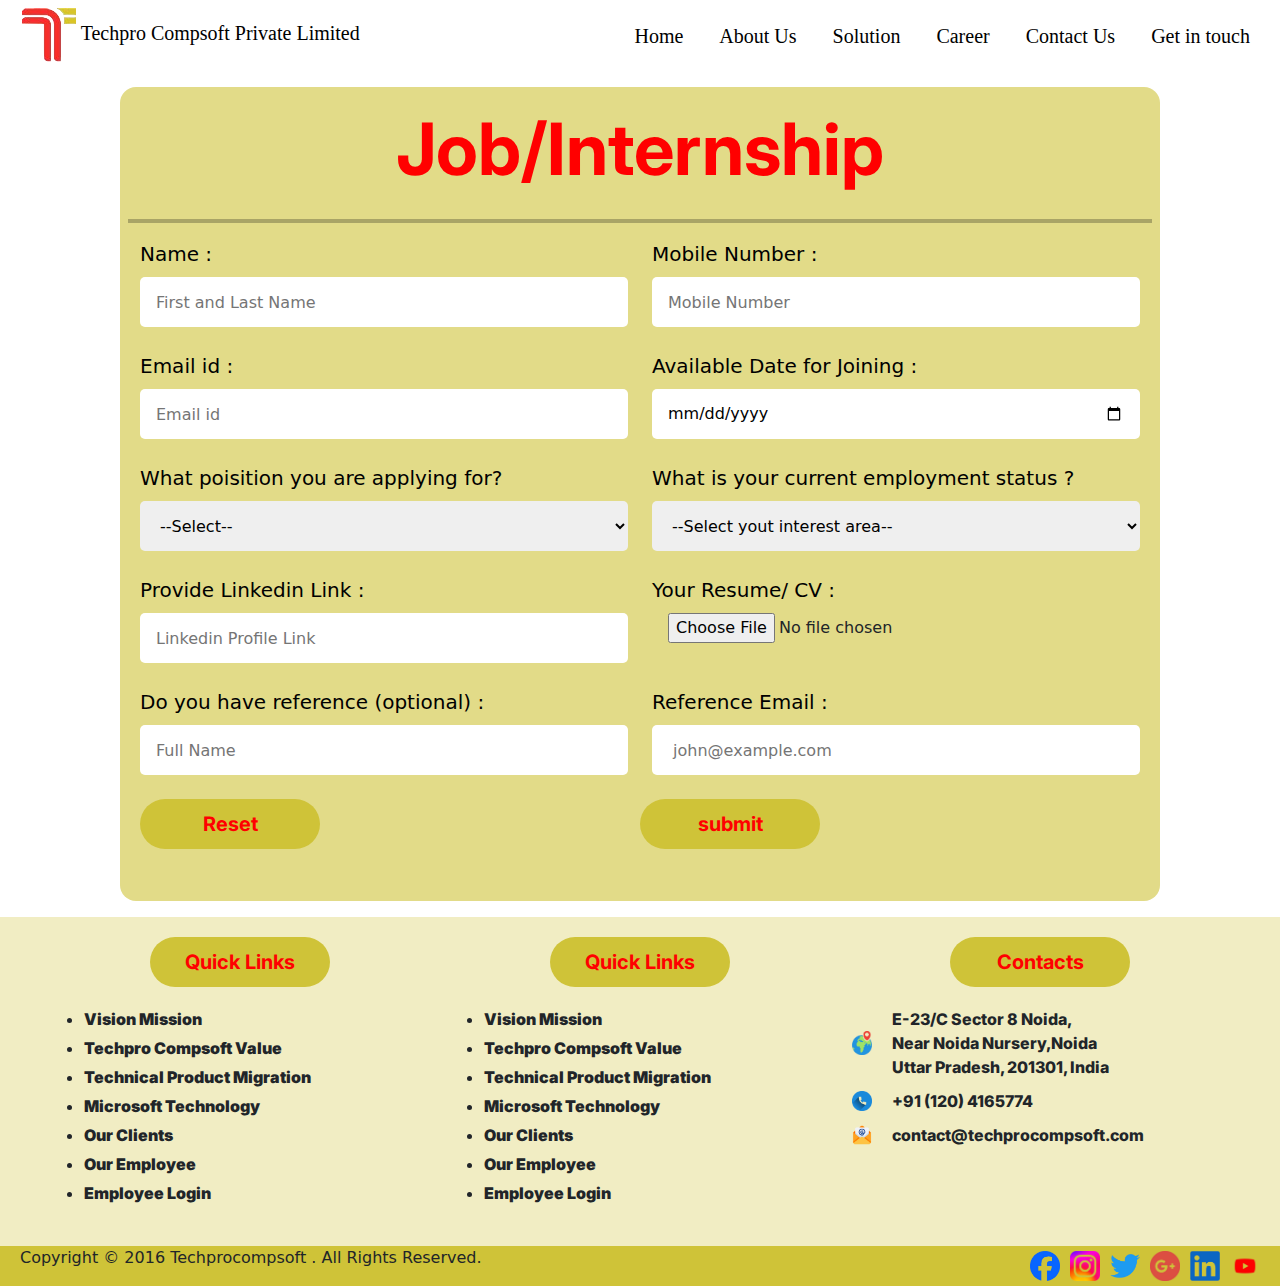
<file: career.html>
<!DOCTYPE html>
<html lang="en">

<head>
    <meta charset="UTF-8">
    <meta name="viewport" content="width=device-width, initial-scale=1.0">
    <title>Home Page</title>
    <link rel="stylesheet" href="CSS/index_style.css">
    <!-- <link rel="stylesheet" href="CSS/contact_style.css"> -->
    <link rel="stylesheet" href="CSS/get_in_touch_style.css">
    <!-- Inter Font -->
    <link rel="preconnect" href="https://fonts.googleapis.com">
    <link rel="preconnect" href="https://fonts.gstatic.com" crossorigin>
    <link href="https://fonts.googleapis.com/css2?family=Inter:wght@100..900&display=swap" rel="stylesheet">
    <!-- Bootstrap -->
    <link href="https://cdn.jsdelivr.net/npm/bootstrap@5.3.3/dist/css/bootstrap.min.css" rel="stylesheet"
        integrity="sha384-QWTKZyjpPEjISv5WaRU9OFeRpok6YctnYmDr5pNlyT2bRjXh0JMhjY6hW+ALEwIH" crossorigin="anonymous">
    <!-- Javascript -->
    <script src="https://cdn.jsdelivr.net/npm/bootstrap@5.3.3/dist/js/bootstrap.bundle.min.js"
        integrity="sha384-YvpcrYf0tY3lHB60NNkmXc5s9fDVZLESaAA55NDzOxhy9GkcIdslK1eN7N6jIeHz"
        crossorigin="anonymous"></script>
</head>

<body>
    <!-- Navbar -->
    <nav class="navbar navbar-expand-lg navbar-light bg-white">
        <div class="container-fluid">
            <span>
                <img src="Images/logo_-_Copy-removebg-preview.png" alt="Logo">
                <a class="navbar-brand" href="#">Techpro Compsoft Private Limited</a>
            </span>
            <button class="navbar-toggler" type="button" data-bs-toggle="collapse"
                data-bs-target="#navbarSupportedContent" aria-controls="navbarSupportedContent" aria-expanded="false"
                aria-label="Toggle navigation">
                <span class="navbar-toggler-icon"></span>
            </button>
            <div class="collapse navbar-collapse" id="navbarSupportedContent">
                <ul class="navbar-nav ms-auto mb-2 mb-lg-0">
                    <li class="nav-item">
                        <a class="nav-link active" aria-current="page" href="index.html">Home</a>
                    </li>
                    <li class="nav-item">
                        <a class="nav-link active" aria-current="page" href="about_us.html">About Us</a>
                    </li>
                    <li class="nav-item">
                        <a class="nav-link active" aria-current="page" href="solution.html">Solution</a>
                    </li>
                    <li class="nav-item">
                        <a class="nav-link active" aria-current="page" href="career.html">Career</a>
                    </li>
                    <li class="nav-item">
                        <a class="nav-link active" aria-current="page" href="contact.html ">Contact Us</a>
                    </li>
                    <li class="nav-item">
                        <a class="nav-link active" aria-current="page" href="get_in_touch.html">Get in touch</a>
                    </li>
                </ul>
            </div>
        </div>
    </nav>

    <!-- Contact Us Section -->
    <div class="container-fluid px-0 py-3">
        <div class="container">
            <div class="row">
                <div class="col getInTouch px-2">
                    <div class="col-lg-12 col-md-6 py-2 ">
                        <p class="text-center" id="getInTouchHeading">Job/Internship</p>
                        <div>
                            <hr class="newLines">
                        </div>
                        <div class="col-lg-12 ">
                            <div class="container ">
                                <form action="career_send.php" method="post" enctype="multipart/form-data" class="formPart">
                                    <div class="row justify-content-left">
                                        <!-- Name -->
                                        <div class="col-lg-6 col-md-6 pb-4">
                                            <p class="my-0">Name :</p>
                                            <div class="col-lg-12 col-md-12 pt-2">
                                                <input type="text" name="name" placeholder="First and Last Name"
                                                    required />
                                            </div>
                                        </div>
                                        <!-- Mobile Number -->
                                        <div class="col-lg-6 col-md-6 pb-4">
                                            <p class="my-0">Mobile Number :</p>
                                            <div class="col-lg-12 col-md-12 pt-2">
                                                <input type="text" name="mobile" placeholder="Mobile Number" required />
                                            </div>
                                        </div>
                                         
                                        <!-- Email Id -->
                                        <div class="col-lg-6 col-md-6 pb-4">
                                            <p class="my-0">Email id :</p>
                                            <div class="col-lg-12 col-md-12 pt-2">
                                                <input type="email" name="email" placeholder="Email id" required />
                                            </div>
                                        </div>
                                        <!-- Company Name -->
                                        <div class="col-lg-6 col-md-6 pb-4">
                                            <p class="my-0">Available Date for Joining :</p>
                                            <div class="col-lg-12 col-md-12 pt-2">
                                                <input type="date" name="date" placeholder="Date" required />
                                            </div>
                                        </div>
                                        <!-- Option for Applying  -->
                                        <div class="col-lg-6 col-md-6 pb-4">
                                            <label for="position" required>What poisition you are applying for? </label>
                                            <div class="col-lg-12 col-md-12 pt-2">
                                                <select name="position" id="position" class="form-input">
                                                    <option value="purpose">--Select--</option>
                                                    <option value=".Net Developer">.Net Developer</option>
                                                    <option value="Word Press">WordPress Developer</option>
                                                    <option value="Front End Developer">Front End Developer</option>
                                                    <option value="Back End Developer">Back End Developer</option>
                                                </select>
                                            </div>
                                        </div>

                                        <!-- Option for Employment -->
                                        <div class="col-lg-6 col-md-6 pb-4">
                                            <label for="employmentStatus">What is your current employment status ?</label>
                                            <div class="col-lg-12 col-md-12 pt-2 ">
                                                <select name="employmentStatus" id="employmentStatus" class="form-input">
                                                    <option value="purpose">--Select yout interest area--</option>
                                                    <option value="Employeed">Employeed</option>
                                                    <option value="Self Employeed">Self Employeed</option>
                                                    <option value="Unemployeed">Unemployeed</option>
                                                    <option value="Student">Student</option>
                                                </select>
                                            </div>
                                        </div>
                                        <!-- Company Website -->
                                        <div class="col-lg-6 col-md-6 pb-4">
                                            <p class="my-0">Provide Linkedin Link :</p>
                                            <div class="col-lg-12 col-md-12 pt-2">
                                                <input type="url" name="linkedin" placeholder="Linkedin Profile Link"
                                                    required />
                                            </div>
                                        </div>
                                        <!-- Company Website -->
                                        <div class="col-lg-6 col-md-6 pb-4">
                                            <p class="my-0">Your Resume/ CV :</p>
                                            <div class="col-lg-12 col-md-12 pt-2">
                                                <input type="file" name="file" id="myFile" placeholder="Resume" required />
                                            </div>
                                        </div>
                                        <!-- Reference  -->
                                        <div class="col-lg-6 col-md-6 pb-4">
                                            <p class="my-0">Do you have reference (optional) :</p>
                                            <div class="col-lg-12 col-md-12 pt-2">
                                                <input type="text" name="referenceName" placeholder="Full Name"  />
                                            </div>
                                        </div>
                                         
                                        <!-- Email Id -->
                                        <div class="col-lg-6 col-md-6 pb-4">
                                            <p class="my-0">Reference Email :</p>
                                            <div class="col-lg-12 col-md-12 pt-2">
                                                <input type="email" name="referenceEmail" placeholder=" john@example.com"  />
                                            </div>
                                        </div>
                                       
                                    </div>
                                    <div class="submitButtonGetInTouch">
                                        <div class="col-lg-6 col-md-6 pb-4">
                                            <button type="reset" class="footerButton">Reset</button>
                                        </div>
                                        <div class="col-lg-6 col-md-6 pb-4">
                                            <button type="submit" class="footerButton">submit</button>
                                        </div>
                                    </div>
                                </form>
                            </div>
                        </div>
                    </div>
                </div>
            </div>
        </div>
    </div>

    <!-- Footer Section -->
    <div class="container-fluid">
        <div class="row  footerSection">
            <div class="col-lg-4 col-sm-6">
                <div class="quickLinks">
                    <div class="quicklinksSection">
                        <button class="footerButton ">Quick Links</button>
                    </div>
                    <ul>
                        <li>Vision Mission</li>
                        <li>Techpro Compsoft Value</li>
                        <li>Technical Product Migration</li>
                        <li>Microsoft Technology</li>
                        <li>Our Clients</li>
                        <li>Our Employee</li>
                        <li>Employee Login</li>
                    </ul>
                </div>
            </div>
            <div class="col-lg-4 col-sm-6">

                <div class="quickLinks">
                    <div class="quicklinksSection">
                        <button class="footerButton ">Quick Links</button>
                    </div>
                    <ul>
                        <li>Vision Mission</li>
                        <li>Techpro Compsoft Value</li>
                        <li>Technical Product Migration</li>
                        <li>Microsoft Technology</li>
                        <li>Our Clients</li>
                        <li>Our Employee</li>
                        <li>Employee Login</li>
                    </ul>
                </div>
            </div>
            <div class="col-lg-4 col-sm-6">
                <div class="quickLinks">
                    <div class="quicklinksSection">
                        <button class="footerButton ">Contacts</button>
                    </div>
                    <div class="address">
                        <img src="Images/Location.png" alt="Address" class="footerIcon">
                        <div class="fullAddress">
                            E-23/C Sector 8 Noida,<br>
                            Near Noida Nursery,Noida <br>
                            Uttar Pradesh, 201301, India
                        </div>
                    </div>
                    <div class="phoneEmail">
                        <!-- Phoen number -->
                        <div class="address">
                            <img src="Images/phone.png" alt="Phone Number" class="footerIcon">
                            <div class="fullAddress">
                                +91 (120) 4165774
                            </div>
                        </div>
                        <!-- Email Id -->
                        <div class="address" id="email">
                            <img src="Images/Email.png" alt="Phone Number" class="footerIcon">
                            <div class="fullAddress">
                                contact@techprocompsoft.com
                            </div>
                        </div>
                    </div>
                </div>
            </div>
        </div>
    </div>

    <!-- Bottom Footer Section -->
    <div class="container-fluid">
        <div class="row ">
            <div class="col-lg-12 col-lg-6 px-0">
                <div class="bottomFooter">
                    <div class="copyright">
                        <p> Copyright © 2016 Techprocompsoft . All Rights Reserved.</p>
                    </div>
                    <div class="socialIcon">
                        <!-- Facebook -->
                        <a href="https://www.fb.com">
                            <img  src="Images/facebook.png" alt="facebook">
                        </a>
                        <!-- Instagram -->
                        <a href="https://www.instagram.com">
                            <img  src="Images/Instagram.png" alt="Instagram">
                        </a>
                        <!-- Twitter -->
                        <a href="https://www.twitter.com">
                            <img  src="Images/Twitter.png" alt="Twitter">
                        </a>
                        <!-- Google Plus -->
                        <a href="https://www.google.com">
                            <img  src="Images/GooglePlus.png" alt="GooglePlus">
                        </a>
                        <!-- Linkedin -->
                        <a href="https://www.Linkedin.com">
                            <img  src="Images/Linkedin.png" alt="Linkedin">
                        </a>
                        <!-- Youtube -->
                        <a href="https://www.youtube.com">
                            <img  src="Images/Youtube.png" alt="Youtube">
                        </a>
                    </div>
                    
                </div>
            </div>
        </div>
    </div>
</body>


</html>
</file>
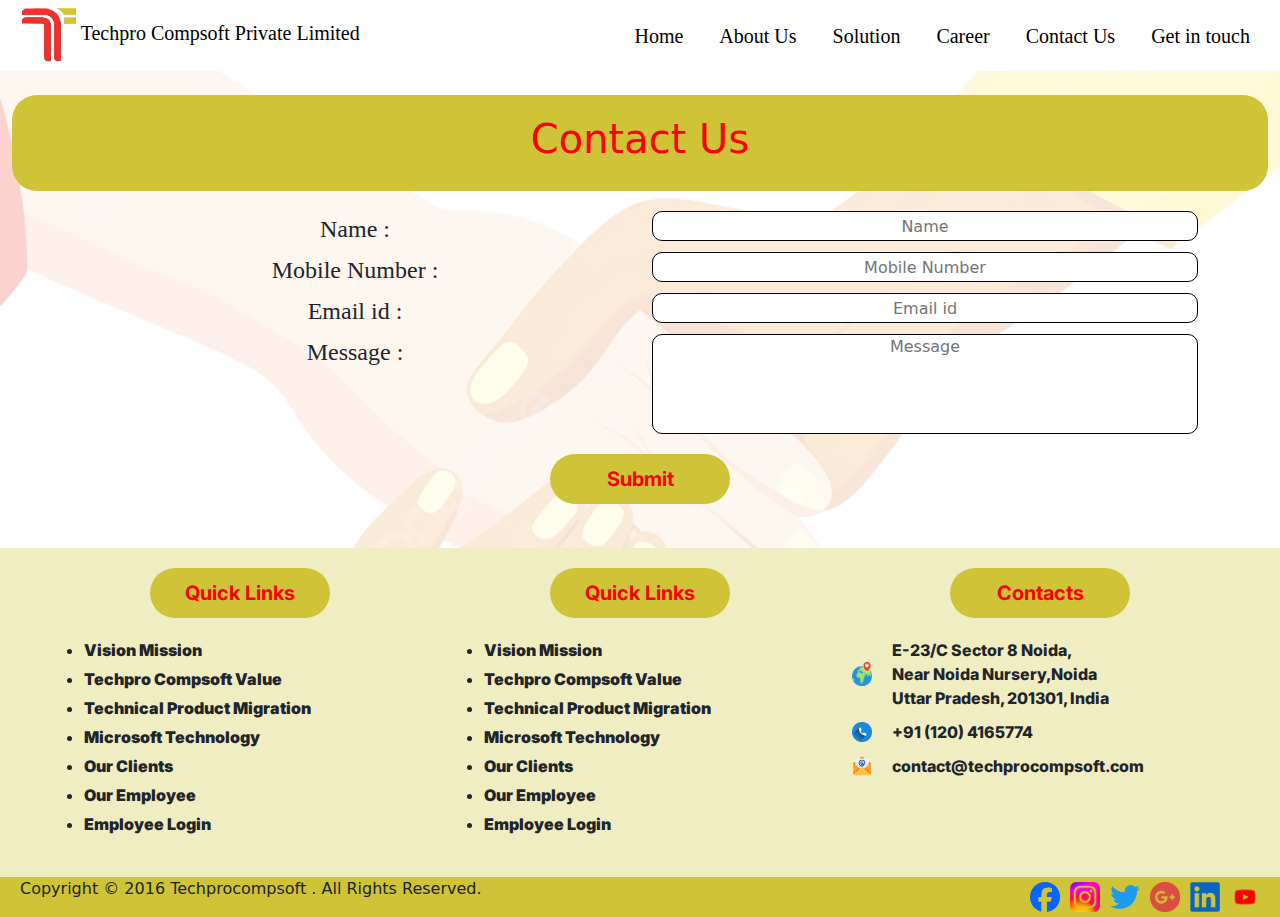
<file: contact.html>
<!DOCTYPE html>
<html lang="en">

<head>
    <meta charset="UTF-8">
    <meta name="viewport" content="width=device-width, initial-scale=1.0">
    <title>Contact Us</title>
    <link rel="stylesheet" href="CSS/contact_style.css">
    <link rel="stylesheet" href="CSS/index_style.css">
    <link rel="preconnect" href="https://fonts.googleapis.com">
    <link rel="preconnect" href="https://fonts.gstatic.com" crossorigin>
    <link href="https://fonts.googleapis.com/css2?family=Inter:wght@100..900&display=swap" rel="stylesheet">
    <!-- Bootstrap -->
    <link href="https://cdn.jsdelivr.net/npm/bootstrap@5.3.3/dist/css/bootstrap.min.css" rel="stylesheet"
        integrity="sha384-QWTKZyjpPEjISv5WaRU9OFeRpok6YctnYmDr5pNlyT2bRjXh0JMhjY6hW+ALEwIH" crossorigin="anonymous">
    <!-- Javascript -->
    <script src="https://cdn.jsdelivr.net/npm/bootstrap@5.3.3/dist/js/bootstrap.bundle.min.js"
        integrity="sha384-YvpcrYf0tY3lHB60NNkmXc5s9fDVZLESaAA55NDzOxhy9GkcIdslK1eN7N6jIeHz"
        crossorigin="anonymous"></script>
</head>

<body>

    <nav class="navbar navbar-expand-lg navbar-light bg-white">
        <div class="container-fluid">
            <span>
                <img src="Images/logo_-_Copy-removebg-preview.png" alt="Logo">
                <a class="navbar-brand" href="#">Techpro Compsoft Private Limited</a>
            </span>
            <button class="navbar-toggler" type="button" data-bs-toggle="collapse"
                data-bs-target="#navbarSupportedContent" aria-controls="navbarSupportedContent" aria-expanded="false"
                aria-label="Toggle navigation">
                <span class="navbar-toggler-icon"></span>
            </button>
            <div class="collapse navbar-collapse" id="navbarSupportedContent">
                <ul class="navbar-nav ms-auto mb-2 mb-lg-0">
                    <li class="nav-item">
                        <a class="nav-link active" aria-current="page" href="index.html">Home</a>
                    </li>
                    <li class="nav-item">
                        <a class="nav-link active" aria-current="page" href="about_us.html">About Us</a>
                    </li>
                    <li class="nav-item">
                        <a class="nav-link active" aria-current="page" href="solution.html">Solution</a>
                    </li>
                    <li class="nav-item">
                        <a class="nav-link active" aria-current="page" href="career.html">Career</a>
                    </li>
                    <li class="nav-item">
                        <a class="nav-link active" aria-current="page" href="contact.html ">Contact Us</a>
                    </li>
                    <li class="nav-item">
                        <a class="nav-link active" aria-current="page" href="get_in_touch.html">Get in touch</a>
                    </li>
                </ul>
            </div>
        </div>
    </nav>

    <!-- Contact Us Section -->
    <div class="container-fluid px-0">
        <div class="container-fluid">
            <div class="row contactUsRow py-4">
                <div class="col-lg-12">
                    <div class="contactSection">
                        <h1>Contact Us</h1>
                    </div>
                </div>
                <div class="col-lg-12 ">
                    <div class="container inputField">
                        <form action="contactus_mail.php" method="post">
                            <div class="row">
                                <div class="col-lg-6 col-md-6">
                                    <p>Name :</p>
                                </div>
                                <div class="col-lg-6 col-md-6">
                                    <input type="text" name="name" placeholder="Name" required />
                                </div>
                                <!-- Mobile Number -->
                                <div class="col-lg-6 col-md-6">
                                    <p>Mobile Number :</p>
                                </div>
                                <div class="col-lg-6 col-md-6">
                                    <input type="text" name="mobile" placeholder="Mobile Number" required />
                                </div>
                                <!-- Email id -->
                                <div class="col-lg-6 col-md-6">
                                    <p>Email id :</p>
                                </div>
                                <div class="col-lg-6 col-md-6">
                                    <input type="email" name="email" placeholder="Email id" required />
                                </div>
                                <!-- Message -->
                                <div class="col-lg-6 col-md-6">
                                    <p>Message :</p>
                                </div>
                                <div class="col-lg-6 col-md-6">
                                    <textarea id="messageArea" name="message" cols="auto" rows="5" placeholder="Message"
                                        required></textarea>
                                </div>
                                <!-- Button -->
                                <div class="col-lg-12 col-md-12 submitButton">
                                    <button type="submit" class="footerButton">Submit</button>
                                </div>
                            </div>
                        </form>
                    </div>
                </div>
            </div>
            <!-- <div class="row">


            </div> -->
        </div>
    </div>

    <!-- Footer Section -->
    <div class="container-fluid">

        <div class="row  footerSection">
            <div class="col-lg-4 col-sm-6">
                <div class="quickLinks">
                    <div class="quicklinksSection">
                        <button class="footerButton ">Quick Links</button>
                    </div>
                    <ul>
                        <li>Vision Mission</li>
                        <li>Techpro Compsoft Value</li>
                        <li>Technical Product Migration</li>
                        <li>Microsoft Technology</li>
                        <li>Our Clients</li>
                        <li>Our Employee</li>
                        <li>Employee Login</li>
                    </ul>
                </div>
            </div>
            <div class="col-lg-4 col-sm-6">

                <div class="quickLinks">
                    <div class="quicklinksSection">
                        <button class="footerButton ">Quick Links</button>
                    </div>
                    <ul>
                        <li>Vision Mission</li>
                        <li>Techpro Compsoft Value</li>
                        <li>Technical Product Migration</li>
                        <li>Microsoft Technology</li>
                        <li>Our Clients</li>
                        <li>Our Employee</li>
                        <li>Employee Login</li>
                    </ul>
                </div>
            </div>
            <div class="col-lg-4 col-sm-6">
                <div class="quickLinks">
                    <div class="quicklinksSection">
                        <button class="footerButton ">Contacts</button>
                    </div>
                    <div class="address">
                        <img src="Images/Location.png" alt="Address" class="footerIcon">
                        <div class="fullAddress">
                            E-23/C Sector 8 Noida,<br>
                            Near Noida Nursery,Noida <br>
                            Uttar Pradesh, 201301, India
                        </div>
                    </div>
                    <div class="phoneEmail">
                        <!-- Phoen number -->
                        <div class="address">
                            <img src="Images/phone.png" alt="Phone Number" class="footerIcon">
                            <div class="fullAddress">
                                +91 (120) 4165774
                            </div>
                        </div>
                        <!-- Email Id -->
                        <div class="address" id="email">
                            <img src="Images/Email.png" alt="Phone Number" class="footerIcon">
                            <div class="fullAddress">
                                contact@techprocompsoft.com
                            </div>
                        </div>
                    </div>
                </div>
            </div>
        </div>
    </div>

    <!-- Bottom Footer Section -->
    <div class="container-fluid">
        <div class="row ">
            <div class="col-lg-12 col-lg-6 px-0">
                <div class="bottomFooter">
                    <div class="copyright">
                        <p> Copyright © 2016 Techprocompsoft . All Rights Reserved.</p>
                    </div>
                    <div class="socialIcon">
                        <!-- Facebook -->
                        <a href="https://www.fb.com">
                            <img src="Images/facebook.png" alt="facebook">
                        </a>
                        <!-- Instagram -->
                        <a href="https://www.instagram.com">
                            <img src="Images/Instagram.png" alt="Instagram">
                        </a>
                        <!-- Twitter -->
                        <a href="https://www.twitter.com">
                            <img src="Images/Twitter.png" alt="Twitter">
                        </a>
                        <!-- Google Plus -->
                        <a href="https://www.google.com">
                            <img src="Images/GooglePlus.png" alt="GooglePlus">
                        </a>
                        <!-- Linkedin -->
                        <a href="https://www.Linkedin.com">
                            <img src="Images/Linkedin.png" alt="Linkedin">
                        </a>
                        <!-- Youtube -->
                        <a href="https://www.youtube.com">
                            <img src="Images/Youtube.png" alt="Youtube">
                        </a>
                    </div>

                </div>
            </div>
        </div>
    </div>

    
</body>

</html>
</file>
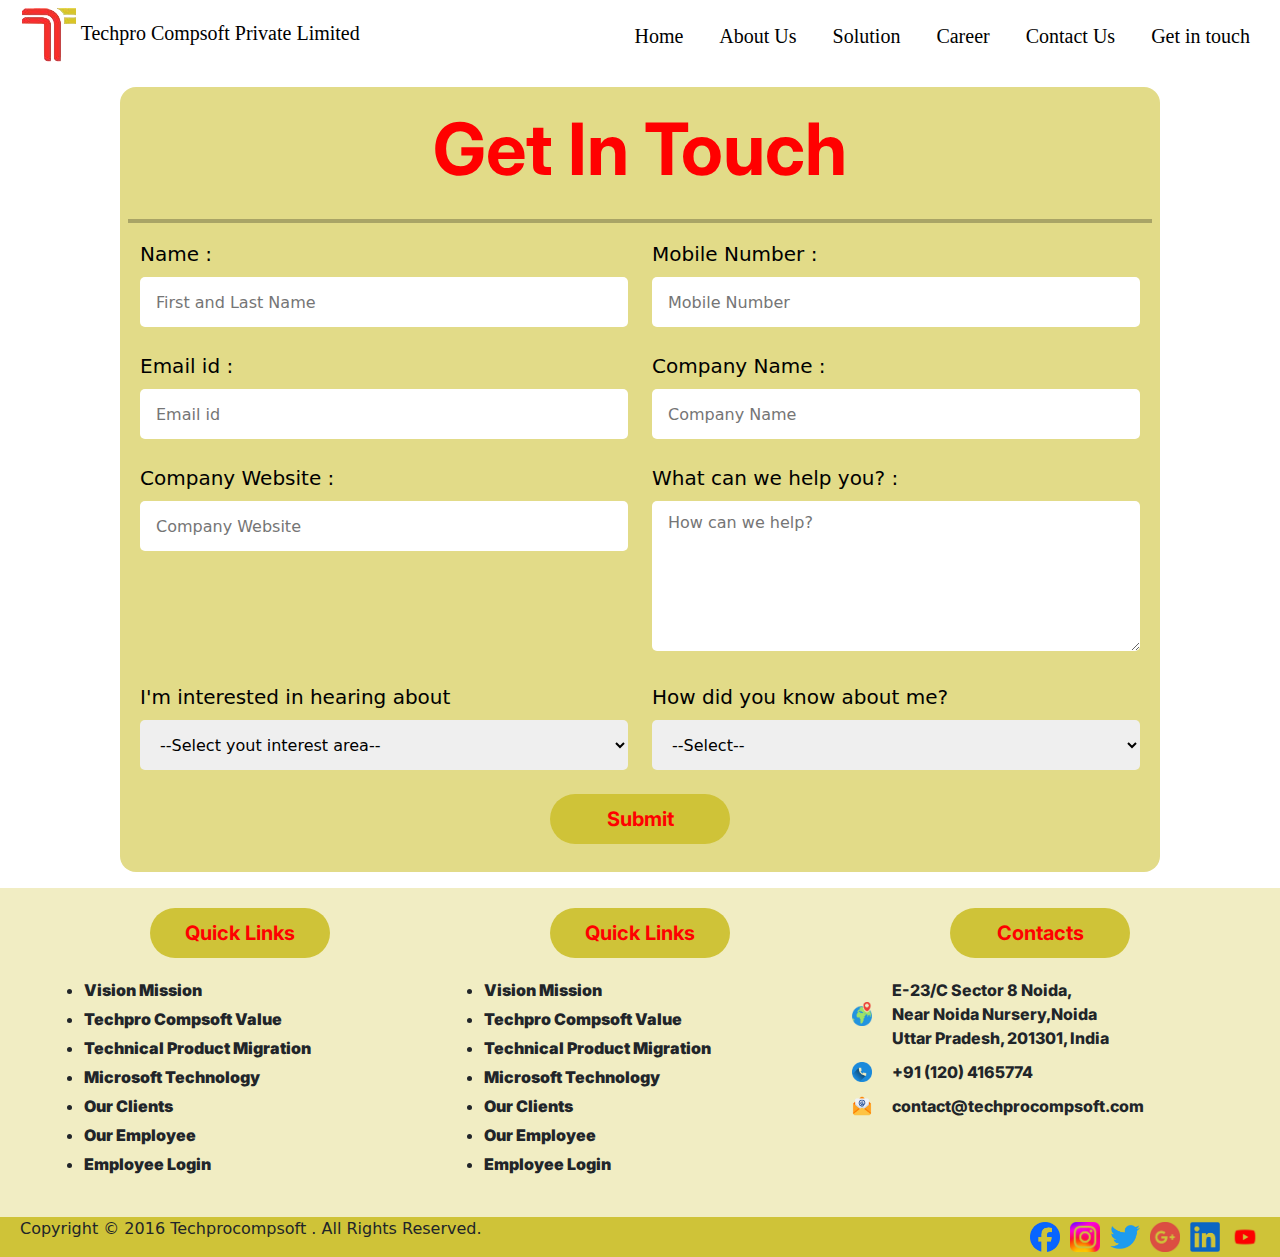
<file: get_in_touch.html>
<!DOCTYPE html>
<html lang="en">

<head>
    <meta charset="UTF-8">
    <meta name="viewport" content="width=device-width, initial-scale=1.0">
    <title>Home Page</title>
    <link rel="stylesheet" href="CSS/index_style.css">
    <!-- <link rel="stylesheet" href="CSS/contact_style.css"> -->
    <link rel="stylesheet" href="CSS/get_in_touch_style.css">
    <!-- Inter Font -->
    <link rel="preconnect" href="https://fonts.googleapis.com">
    <link rel="preconnect" href="https://fonts.gstatic.com" crossorigin>
    <link href="https://fonts.googleapis.com/css2?family=Inter:wght@100..900&display=swap" rel="stylesheet">
    <!-- Bootstrap -->
    <link href="https://cdn.jsdelivr.net/npm/bootstrap@5.3.3/dist/css/bootstrap.min.css" rel="stylesheet"
        integrity="sha384-QWTKZyjpPEjISv5WaRU9OFeRpok6YctnYmDr5pNlyT2bRjXh0JMhjY6hW+ALEwIH" crossorigin="anonymous">
    <!-- Javascript -->
    <script src="https://cdn.jsdelivr.net/npm/bootstrap@5.3.3/dist/js/bootstrap.bundle.min.js"
        integrity="sha384-YvpcrYf0tY3lHB60NNkmXc5s9fDVZLESaAA55NDzOxhy9GkcIdslK1eN7N6jIeHz"
        crossorigin="anonymous"></script>
</head>

<body>
    <!-- Navbar -->
    <nav class="navbar navbar-expand-lg navbar-light bg-white">
        <div class="container-fluid">
            <span>
                <img src="Images/logo_-_Copy-removebg-preview.png" alt="Logo">
                <a class="navbar-brand" href="#">Techpro Compsoft Private Limited</a>
            </span>
            <button class="navbar-toggler" type="button" data-bs-toggle="collapse"
                data-bs-target="#navbarSupportedContent" aria-controls="navbarSupportedContent" aria-expanded="false"
                aria-label="Toggle navigation">
                <span class="navbar-toggler-icon"></span>
            </button>
            <div class="collapse navbar-collapse" id="navbarSupportedContent">
                <ul class="navbar-nav ms-auto mb-2 mb-lg-0">
                    <li class="nav-item">
                        <a class="nav-link active" aria-current="page" href="index.html">Home</a>
                    </li>
                    <li class="nav-item">
                        <a class="nav-link active" aria-current="page" href="about_us.html">About Us</a>
                    </li>
                    <li class="nav-item">
                        <a class="nav-link active" aria-current="page" href="solution.html">Solution</a>
                    </li>
                    <li class="nav-item">
                        <a class="nav-link active" aria-current="page" href="career.html">Career</a>
                    </li>
                    <li class="nav-item">
                        <a class="nav-link active" aria-current="page" href="contact.html ">Contact Us</a>
                    </li>
                    <li class="nav-item">
                        <a class="nav-link active" aria-current="page" href="get_in_touch.html">Get in touch</a>
                    </li>
                </ul>
            </div>
        </div>
    </nav>

    <!-- Contact Us Section -->
    <div class="container-fluid px-0 py-3">
        <div class="container">
            <div class="row">
                <div class="col getInTouch px-2">
                    <div class="col-lg-12 col-md-6 py-2 ">
                        <p class="text-center" id="getInTouchHeading"> Get In Touch</p>
                        <div>
                            <hr class="newLines">
                        </div>
                        <div class="col-lg-12 ">
                            <div class="container ">
                                <form action="get_in_touch_mail.php" method="post" class="formPart">
                                    <div class="row justify-content-left">
                                        <!-- Name -->
                                        <div class="col-lg-6 col-md-6 pb-4">
                                            <p class="my-0">Name :</p>
                                            <div class="col-lg-12 col-md-12 pt-2">
                                                <input type="text" name="name" placeholder="First and Last Name"
                                                    required />
                                            </div>
                                        </div>
                                        <!-- Mobile Number -->
                                        <div class="col-lg-6 col-md-6 pb-4">
                                            <p class="my-0">Mobile Number :</p>
                                            <div class="col-lg-12 col-md-12 pt-2">
                                                <input type="text" name="mobile" placeholder="Mobile Number" required />
                                            </div>
                                        </div>
                                        <!-- Email Id -->
                                        <div class="col-lg-6 col-md-6 pb-4">
                                            <p class="my-0">Email id :</p>
                                            <div class="col-lg-12 col-md-12 pt-2">
                                                <input type="email" name="email" placeholder="Email id" required />
                                            </div>
                                        </div>
                                        <!-- Company Name -->
                                        <div class="col-lg-6 col-md-6 pb-4">
                                            <p class="my-0">Company Name :</p>
                                            <div class="col-lg-12 col-md-12 pt-2">
                                                <input type="text" name="company_name" placeholder="Company Name" required />
                                            </div>
                                        </div>
                                        <!-- Company Website -->
                                        <div class="col-lg-6 col-md-6 pb-4">
                                            <p class="my-0">Company Website :</p>
                                            <div class="col-lg-12 col-md-12 pt-2">
                                                <input type="text" name="company_website" placeholder="Company Website"
                                                    required />
                                            </div>
                                        </div>
                                        <!-- Message Area -->
                                        <div class="col-lg-6 col-md-6 pb-4">
                                            <p class="my-0">What can we help you? :</p>
                                            <div class="col-lg-12 col-md-12 pt-2">
                                                <textarea id="helpMessage" type="text" name="message"
                                                    placeholder="How can we help?" required></textarea>
                                            </div>
                                        </div>
                                        <!-- Option for the hearing form the customer -->
                                        <div class="col-lg-6 col-md-6 pb-4">
                                            <label for="serviceInterest">I'm interested in hearing about </label>
                                            <div class="col-lg-12 col-md-12 pt-2 ">
                                                <select name="serviceInterest" id="serviceInterest" class="form-input">
                                                    <option value="purpose">--Select yout interest area--</option>
                                                    <option value="Web-Development">Web Development</option>
                                                    <option value="App-Development">App Development</option>
                                                    <option value="LMS">Leanring Management Software</option>
                                                </select>
                                            </div>

                                        </div>
                                        <!-- Option for the hearing form the customer -->
                                        <div class="col-lg-6 col-md-6 pb-4">
                                            <label for="discoveryMethod" required>How did you know about me? </label>
                                            <div class="col-lg-12 col-md-12 pt-2">
                                                <select name="discoveryMethod" id="discoveryMethod" class="form-input">
                                                    <option value="purpose">--Select--</option>
                                                    <option value="Default" >Default</option>
                                                    <option value="Website">Website</option>
                                                    <option value="Google Ads">Ads on Google</option>
                                                    <option value="Google">Google</option>
                                                    <option value="Employee">From employee</option>
                                                    <option value="Blog">Blog</option>
                                                </select>
                                            </div>
                                        </div>
                                    </div>
                                    <div class="submitButtonGetInTouch">
                                        <button type="submit" class="footerButton">Submit</button>
                                    </div>
                                </form>
                            </div>
                        </div>
                    </div>
                </div>
            </div>
        </div>
    </div>

    <!-- Footer Section -->
    <div class="container-fluid">

        <div class="row  footerSection">
            <div class="col-lg-4 col-sm-6">
                <div class="quickLinks">
                    <div class="quicklinksSection">
                        <button class="footerButton ">Quick Links</button>
                    </div>
                    <ul>
                        <li>Vision Mission</li>
                        <li>Techpro Compsoft Value</li>
                        <li>Technical Product Migration</li>
                        <li>Microsoft Technology</li>
                        <li>Our Clients</li>
                        <li>Our Employee</li>
                        <li>Employee Login</li>
                    </ul>
                </div>
            </div>
            <div class="col-lg-4 col-sm-6">

                <div class="quickLinks">
                    <div class="quicklinksSection">
                        <button class="footerButton ">Quick Links</button>
                    </div>
                    <ul>
                        <li>Vision Mission</li>
                        <li>Techpro Compsoft Value</li>
                        <li>Technical Product Migration</li>
                        <li>Microsoft Technology</li>
                        <li>Our Clients</li>
                        <li>Our Employee</li>
                        <li>Employee Login</li>
                    </ul>
                </div>
            </div>
            <div class="col-lg-4 col-sm-6">
                <div class="quickLinks">
                    <div class="quicklinksSection">
                        <button class="footerButton ">Contacts</button>
                    </div>
                    <div class="address">
                        <img src="Images/Location.png" alt="Address" class="footerIcon">
                        <div class="fullAddress">
                            E-23/C Sector 8 Noida,<br>
                            Near Noida Nursery,Noida <br>
                            Uttar Pradesh, 201301, India
                        </div>
                    </div>
                    <div class="phoneEmail">
                        <!-- Phoen number -->
                        <div class="address">
                            <img src="Images/phone.png" alt="Phone Number" class="footerIcon">
                            <div class="fullAddress">
                                +91 (120) 4165774
                            </div>
                        </div>
                        <!-- Email Id -->
                        <div class="address" id="email">
                            <img src="Images/Email.png" alt="Phone Number" class="footerIcon">
                            <div class="fullAddress">
                                contact@techprocompsoft.com
                            </div>
                        </div>
                    </div>
                </div>
            </div>
        </div>
    </div>

    <!-- Bottom Footer Section -->
    <div class="container-fluid">
        <div class="row ">
            <div class="col-lg-12 col-lg-6 px-0">
                <div class="bottomFooter">
                    <div class="copyright">
                        <p> Copyright © 2016 Techprocompsoft . All Rights Reserved.</p>
                    </div>
                    <div class="socialIcon">
                        <!-- Facebook -->
                        <a href="https://www.fb.com">
                            <img  src="Images/facebook.png" alt="facebook">
                        </a>
                        <!-- Instagram -->
                        <a href="https://www.instagram.com">
                            <img  src="Images/Instagram.png" alt="Instagram">
                        </a>
                        <!-- Twitter -->
                        <a href="https://www.twitter.com">
                            <img  src="Images/Twitter.png" alt="Twitter">
                        </a>
                        <!-- Google Plus -->
                        <a href="https://www.google.com">
                            <img  src="Images/GooglePlus.png" alt="GooglePlus">
                        </a>
                        <!-- Linkedin -->
                        <a href="https://www.Linkedin.com">
                            <img  src="Images/Linkedin.png" alt="Linkedin">
                        </a>
                        <!-- Youtube -->
                        <a href="https://www.youtube.com">
                            <img  src="Images/Youtube.png" alt="Youtube">
                        </a>
                    </div>
                    
                </div>
            </div>
        </div>
    </div>
</body>


</html>
</file>
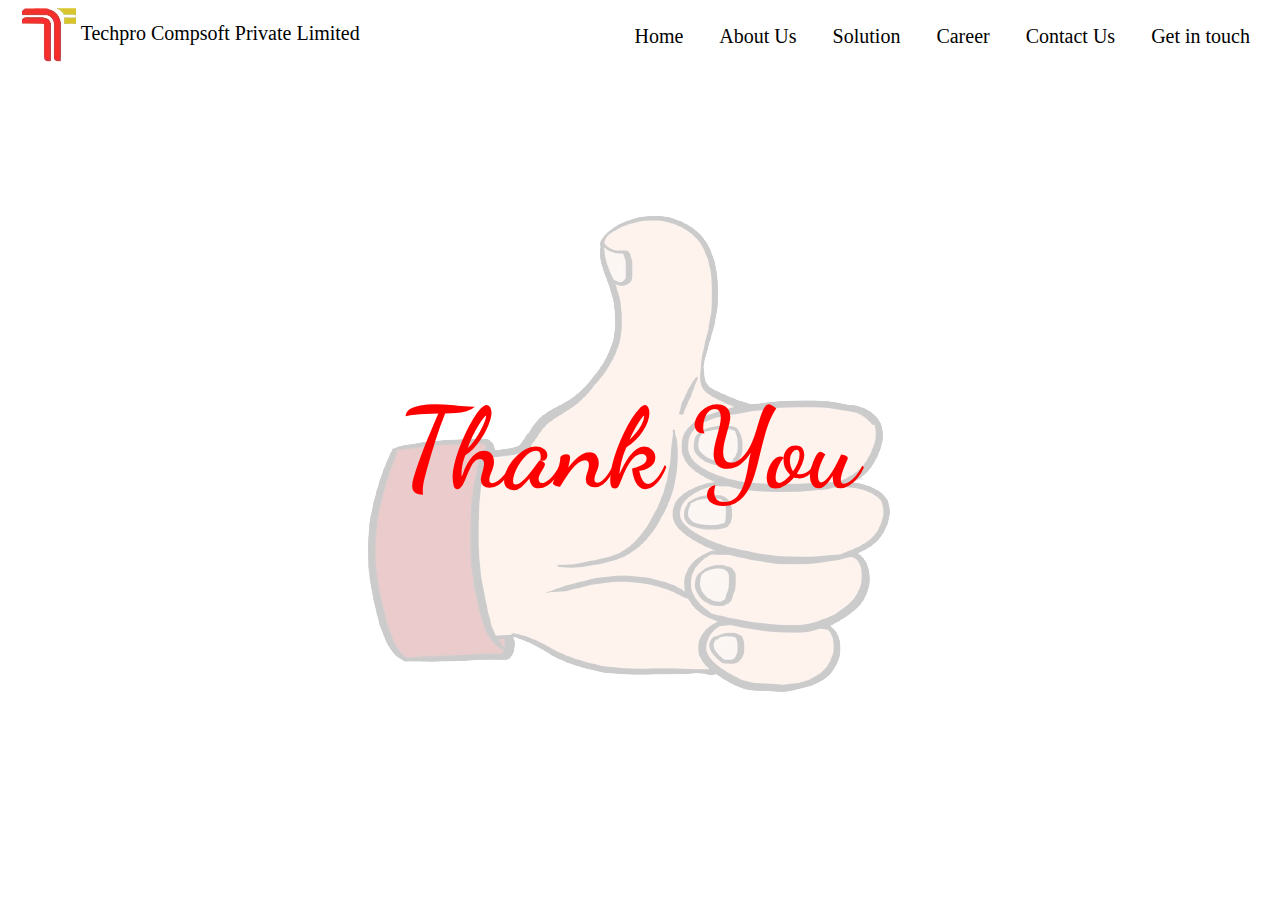
<file: thankyou.html>
<!DOCTYPE html>
<html lang="en">

<head>
    <meta charset="UTF-8">
    <meta name="viewport" content="width=device-width, initial-scale=1.0">
    <title>Contact Us</title>
    <!-- <link rel="stylesheet" href="CSS/contact_style.css"> -->
    <link rel="stylesheet" href="CSS/thankyou_style.css">
    <link rel="stylesheet" href="CSS/index_style.css">
    <link rel="preconnect" href="https://fonts.googleapis.com">
    <link rel="preconnect" href="https://fonts.gstatic.com" crossorigin>
    <link href="https://fonts.googleapis.com/css2?family=Inter:wght@100..900&display=swap" rel="stylesheet">
    <link href="https://fonts.googleapis.com/css2?family=Dancing+Script:wght@400..700&display=swap" rel="stylesheet">
    <!-- Bootstrap -->
    <link href="https://cdn.jsdelivr.net/npm/bootstrap@5.3.3/dist/css/bootstrap.min.css" rel="stylesheet"
        integrity="sha384-QWTKZyjpPEjISv5WaRU9OFeRpok6YctnYmDr5pNlyT2bRjXh0JMhjY6hW+ALEwIH" crossorigin="anonymous">
    <!-- Javascript -->
    <script src="https://cdn.jsdelivr.net/npm/bootstrap@5.3.3/dist/js/bootstrap.bundle.min.js"
        integrity="sha384-YvpcrYf0tY3lHB60NNkmXc5s9fDVZLESaAA55NDzOxhy9GkcIdslK1eN7N6jIeHz"
        crossorigin="anonymous"></script>
</head>

<body>

    <nav class="navbar navbar-expand-lg navbar-light bg-white">
        <div class="container-fluid">
            <span>
                <img src="Images/logo_-_Copy-removebg-preview.png" alt="Logo">
                <a class="navbar-brand" href="#">Techpro Compsoft Private Limited</a>
            </span>
            <button class="navbar-toggler" type="button" data-bs-toggle="collapse"
                data-bs-target="#navbarSupportedContent" aria-controls="navbarSupportedContent" aria-expanded="false"
                aria-label="Toggle navigation">
                <span class="navbar-toggler-icon"></span>
            </button>
            <div class="collapse navbar-collapse" id="navbarSupportedContent">
                <ul class="navbar-nav ms-auto mb-2 mb-lg-0">
                    <li class="nav-item">
                        <a class="nav-link active" aria-current="page" href="index.html">Home</a>
                    </li>
                    <li class="nav-item">
                        <a class="nav-link active" aria-current="page" href="about_us.html">About Us</a>
                    </li>
                    <li class="nav-item">
                        <a class="nav-link active" aria-current="page" href="solution.html">Solution</a>
                    </li>
                    <li class="nav-item">
                        <a class="nav-link active" aria-current="page" href="career.html">Career</a>
                    </li>
                    <li class="nav-item">
                        <a class="nav-link active" aria-current="page" href="contact.html ">Contact Us</a>
                    </li>
                    <li class="nav-item">
                        <a class="nav-link active" aria-current="page" href="get_in_touch.html">Get in touch</a>
                    </li>
                </ul>
            </div>
        </div>
    </nav>

    <!-- Contact Us Section -->
    <div class="container-fluid px-0">
        <div class="container-fluid">
            <div class="row thankYouRow py-4">
                <div class="col contactSection" >
                    <div class="contactSection">
                        <h1>Thank You</h1>
                    </div>
                </div>
                
            </div>
        </div>
    </div>

    <!-- Footer Section -->
    <!-- <div class="container-fluid">

        <div class="row  footerSection">
            <div class="col-lg-4 col-sm-6">
                <div class="quickLinks">
                    <div class="quicklinksSection">
                        <button class="footerButton ">Quick Links</button>
                    </div>
                    <ul>
                        <li>Vision Mission</li>
                        <li>Techpro Compsoft Value</li>
                        <li>Technical Product Migration</li>
                        <li>Microsoft Technology</li>
                        <li>Our Clients</li>
                        <li>Our Employee</li>
                        <li>Employee Login</li>
                    </ul>
                </div>
            </div>
            <div class="col-lg-4 col-sm-6">

                <div class="quickLinks">
                    <div class="quicklinksSection">
                        <button class="footerButton ">Quick Links</button>
                    </div>
                    <ul>
                        <li>Vision Mission</li>
                        <li>Techpro Compsoft Value</li>
                        <li>Technical Product Migration</li>
                        <li>Microsoft Technology</li>
                        <li>Our Clients</li>
                        <li>Our Employee</li>
                        <li>Employee Login</li>
                    </ul>
                </div>
            </div>
            <div class="col-lg-4 col-sm-6">
                <div class="quickLinks">
                    <div class="quicklinksSection">
                        <button class="footerButton ">Contacts</button>
                    </div>
                    <div class="address">
                        <img src="Images/Location.png" alt="Address" class="footerIcon">
                        <div class="fullAddress">
                            E-23/C Sector 8 Noida,<br>
                            Near Noida Nursery,Noida <br>
                            Uttar Pradesh, 201301, India
                        </div>
                    </div>
                    <div class="phoneEmail">
                        <div class="address">
                            <img src="Images/phone.png" alt="Phone Number" class="footerIcon">
                            <div class="fullAddress">
                                +91 (120) 4165774
                            </div>
                        </div>
                        <div class="address" id="email">
                            <img src="Images/Email.png" alt="Phone Number" class="footerIcon">
                            <div class="fullAddress">
                                contact@techprocompsoft.com
                            </div>
                        </div>
                    </div>
                </div>
            </div>
        </div>
    </div> -->

    <!-- Bottom Footer Section -->
    <!-- <div class="container-fluid">
        <div class="row ">
            <div class="col-lg-12 col-lg-6 px-0">
                <div class="bottomFooter">
                    <div class="copyright">
                        <p> Copyright © 2016 Techprocompsoft . All Rights Reserved.</p>
                    </div>
                    <div class="socialIcon">
                        <a href="https://www.fb.com">
                            <img src="Images/facebook.png" alt="facebook">
                        </a>
                        <a href="https://www.instagram.com">
                            <img src="Images/Instagram.png" alt="Instagram">
                        </a>
                        <a href="https://www.twitter.com">
                            <img src="Images/Twitter.png" alt="Twitter">
                        </a>
                        <a href="https://www.google.com">
                            <img src="Images/GooglePlus.png" alt="GooglePlus">
                        </a>
                        <a href="https://www.Linkedin.com">
                            <img src="Images/Linkedin.png" alt="Linkedin">
                        </a>
                        <a href="https://www.youtube.com">
                            <img src="Images/Youtube.png" alt="Youtube">
                        </a>
                    </div>
                </div>
            </div>
        </div>
    </div> -->

    
</body>

</html>
</file>
<file: CSS/index_style.css>
/* Default margin and padding */
* {
    margin: 0;
    padding: 0;
    box-sizing: border-box;
    /* width: fit-content; */
}

.overflowMethod {
    overflow-x: hidden;

}

.navbar {
    font-family: 'Times New Roman', Times, serif;
    font-size: 20px;
    background-color: white;
    margin: 0px 10px;
}

#navbarSupportedContent ul {
    gap: 20px;
}

.nav-item a:hover {
    border-radius: 5px;
    background-color: #e2db88;
    border: solid 0px #cfc338;
    /* padding: 10px; */
    color: #ff0000 !important;
}

.carousel-inner {
    height: 100vh !important;
}

.carousel.pointer-event {
    height: 100vh;
}


.industry-banner {
    background-color: #cfc338;
    color: red;
    /* Text color */
    border-radius: 20px;
    /* Rounded corners */
    padding: 10px 80px;
    margin: 48px 0px;
    font-weight: bold;
    /* If you want the font to be bold */
    display: inline-block;
    /* To make the div not take the full width */
    /* Add here any other custom styling you need */
}

.fontFamily {
    font-family: "Inter", sans-serif;
    font-weight: 700;
}

.webDevelopment {
    display: flex;  
    flex-direction: column;
    align-items: center;
    border: solid 1px black;
    margin: 20px;   
}



.webDevelopment img {
    width: 50px;
}

.webDevelopment h1 {
    font-size: 24px;
    color: #ff0000;
    
}

.industryrow {
    display: flex;
    flex-direction: row;
    justify-content: center;
    margin: 0px 100px;
    height: auto;
}
.webDevelopment p{
    font-size: 16px;
    line-height: 110%;    
    text-align: justify;
}

.techFrameworkicon {    
    width: auto;
    height: 100px;
    margin-bottom: 5px;
}
.workingStyleDesc{
    font-size: 20px;
    text-align: justify;
}


.workingStyleProcess{
background-color: rgb(207, 195, 56, 30%);
width: 100%;
height: 175px;
border-radius: 10px;
display: flex;
flex-direction: column;
align-items: center;
text-align: center;
color: #ff0000;
}
.requirementAnalysisIcon{
    padding: 15px 0px;
    width: 50px;
    height: 80px;
}
.workingStyle {
    gap: 40px;
    height: auto;
    padding: 50px 0px;
    
}
.styleH2{
    font-size: 24px;
}

.clientCol{
    padding: 0px !important;
    border: solid 2px black;
    /* margin-bottom: 10px; */
    gap: 10px;
    padding: 10px;
    margin: 10px 0px;
}

/* Testimonials Section */
.cardTitle{
    display: flex;
    justify-content: center;
    align-content: center;
    font-family: "Inter", sans-serif;
    font-weight: 700;;
    color: #ff0000;
    justify-items: center;
}
.cardBody{
    display: flex;
    justify-content: center;
    flex-direction: column;
    align-items: center;
}
.openBracket{
    width: 100px;
}
.testimonilasRows{
    display: flex;
    flex-direction: row;
    justify-content: center;
    align-items: center;
    justify-items: center;
    margin-bottom: 50px;
}
.feedback{
    font-family: "Inter", sans-serif;
    font-weight: 700;
    text-align: justify;
}
.cardText{
    font-family: 'Times New Roman', Times, serif;
    font-size: 20px;
    text-align: center;
}
.clientDetailsIcone{
    display: flex;
    justify-content: center;
    align-items: center;
    gap: 30px ;
    /* float: left !important; */
}
.clientDetailsIcone h3,h5{
    font-family: 'Times New Roman', Times, serif;
    font-weight: 700;
    color: #0b0202;
    /* padding: 0px 10px; */
    font-size: 20px;
    margin: 0px;
    justify-content: center;
}


.quicklinksSection{
    display: flex;
    justify-items: center;
    align-items: center;
    flex-direction: column;
}








/* Footer Section style from another page */
.footerSection{
    display: flex;
    flex-direction: row;
    justify-content: center;
    /* gap: 100px; */
    padding: 20px 40px;
    background-color: rgb(207, 195, 56, 30%);
    height: auto;
    
}

.footerButton{
    background-color: #cfc338;
    width: 180px;
    height: 50px;
    font-size: 20px;
    border: none;
    border-radius: 25px;
    padding: 0px 20px;
    font-family: "Inter", sans-serif;
    font-weight: 700;
    color: #ff0000;
    margin-bottom: 20px;
}
.quickLinks li{
    text-align: left;
    font-size: 16px;
    font-family: "Inter", sans-serif;
    font-weight: 900;
    padding-bottom: 5px;
}
.footerIcon{
    width: 20px;

    /* display: flex;
    flex-direction: column;
    align-items: start; */
}
.address{
    display: flex;
    align-items: center;
    /* height: 10px;
    width: 10px; */
    font-size: 16px;
    font-family: "Inter", sans-serif;
    font-weight: 800;
}
.fullAddress{
    padding-left: 20px;
    text-align: left;
}
.phoneEmail{
    padding-top: 10px;
    font-size: 16px;
    font-family: "Inter", sans-serif;
    font-weight: 800;
}
#email{
    padding-top: 10px;
}

/* Bottom Footer Section */
.bottomFooter{
    background-color: #cfc338;
    height: auto;
    display: flex;
    justify-content: space-between;

}
.copyright{
    /* background-color: #cfc338;
    height: 60px;*/
    align-items: center; 
    display: flex;
    padding-left: 20px;
}
.socialIcon{
    align-items: center;
    display: flex;
    margin-right: 20px;
    gap: 10px;
}
.socialIcon img{
    width: 30px;
}
</file>
<file: CSS/aboutus_style.css>
.aboutusRow{
    /* display: flex; */
    text-align: center;
    /* height: 100vh; */
    padding-left: 20px;
}
.aboutusRow h1{
    background-color: #cdc388;
    color: #ff0000;
    display: flex;
    /* align-items: center; */
    justify-content: center;
    text-align: center;
    align-items: center;    
    padding: 20px 70px ;
    border-radius: 25px;
}
.aboutusCol{
    display: flex;
    flex-direction: column;
    justify-content: center;
    align-items: center;
    /* padding: 50px; */
    height: 100vh;
}

.visionList {
    display: flex;
    flex-direction: column;
    float: left;
    text-align: left;    
    font-size: 25px;
    font-family: 'Times New Roman', Times, serif;
    list-style-type: square;
}
p{
    font-size: 20px;
    text-align: justify;
    font-family: 'Times New Roman', Times, serif;
}
</file>
<file: CSS/contact_style.css>
* {
    margin: 0;
    padding: 0;
    box-sizing: border-box;
    /* width: fit-content; */
}

/* .overflowMethod {
    overflow-x: hidden;

} */

.navbar {
    font-family: 'Times New Roman', Times, serif;
    font-size: 20px;
    background-color: white;
    margin: 0px 10px;
}

#navbarSupportedContent ul {
    gap: 20px;
}

/* .nav-item a:hover {
    border-radius: 5px;
    background-color: #e2db88;
    border: solid 0px #cfc338;
    color: #ff0000 !important;
} */

/* Contact Section */
.contactSection {
    display: flex;
    justify-content: center;
    background-color: #cfc338;
    padding: 20px 80px;
    border-radius: 25px;
    color: #ff0000;
}

/* .contactUsRow {
    background-image: url("../Images/contact_background.png");
    background-position: center;
    background-repeat: no-repeat;
    background-size: cover;
    height: 100vh;
    display: flex;
    flex-direction: row;
} */

.contactUsRow {
    position: relative;
    /* Make sure this is relative or absolute */
    /* height: 100vh; */
    display: flex;
    flex-direction: row;
}

.contactUsRow::before {
    content: '';
    position: absolute;
    top: 0;
    left: 0;
    right: 0;
    bottom: 0;
    background-image: url("../Images/contact_background.png");
    background-position: center;
    background-repeat: no-repeat;
    background-size: cover;
    opacity: 0.2;
    z-index: -1;
}

.inputField {
    display: flex;
    flex-direction: column;
    padding-top: 20px;
}

.inputField p {
    display: flex;
    text-align: center;
    align-items: center;
    justify-content: center;
    margin-bottom: 5px;
    font-size: 24px;
    font-family: 'Times New Roman', Times, serif;
}

.inputField input {
    width: 100%;
    display: flex;
    text-align: center;
    border: solid 0.5px;
    height: 30px;
    justify-content: center;
    border-radius: 10px;
}

#messageArea {
    width: 100%;
    display: flex;
    text-align: center;
    border: solid 0.5px;
    /* height: 30px; */
    justify-content: center;
    border-radius: 10px;
    resize: none;
}

.submitButton {
    display: flex;
    justify-content: center;
    align-items: center;
    justify-items: center;
    font-size: 24px;
    margin-top: 20px !important;


}

.footerButton {
    background-color: #cfc338;
    width: 180px;
    height: 50px;
    font-size: 20px;
    border: none;
    border-radius: 25px !important;
    padding: 0px 20px;
    font-family: "Inter", sans-serif;
    font-weight: 700;
    color: #ff0000;
    margin-bottom: 20px;
}

/* .footerButton{
    width: 100px;
    height: 40px;
    border-radius: 10px !important  ;
    background-color: #e2db88;
    color: #ff0000;
    border:none
} */
#messageArea {
    height: 100px;
}
</file>
<file: CSS/get_in_touch_style.css>
.getInTouch{
    background-color: #e2db88;
    /* justify-content: center; */
    display: flex;
    /* align-content: center; */
    margin: 0px 50px;
    /* text-align: center; */
    border-radius: 16px;

}
#getInTouchHeading{
    font-family: "Inter", sans-serif;
    font-weight: 700;
    font-size: 72px;
    color: #ff0000;
}

.newLines{
    border: solid 2px black;
}
.helpMessage{
    height: 100px;
}
.dropdown{
    width: 100%;
    display: block;
}
input, select{
    width: 100%;
    height: 50px;
    border-radius: 5px;
    border: none;
    padding: 0px 16px;
}
textarea{
    width: 100%;
    height: 150px;
    padding: 10px 16px;
    border-radius: 5px;
    border: none;
}
.formPart p, label{
    font-size: 20px;
    color: black;
}
.submitButtonGetInTouch{
    display: flex;
    justify-content: center;
    align-items: center;
    flex-direction: row;
    justify-items: center;
}
</file>
<file: CSS/thankyou_style.css>
.thankYouRow{
    position: relative; /* Make sure this is relative or absolute */
    /* height: 100vh; */
    display: flex;
    flex-direction: row;
    height: 85vh;  
    width: 100%;
}
.thankYouRow::before {
    content: '';
    position: absolute;
    /* width: 100%; */
    /* height: 100%; */
    top: 0;
    left: 0;
    right: 0;
    bottom: 0;
    background-image: url("../Images/tahnks.png");
    background-position: center;
    background-repeat: no-repeat;
    background-size: fit-content;
    opacity: 0.2;
    z-index: -1;
}
.contactSection {
    display: flex;
    justify-content: center;
    /* background-color: #cfc338; */
    padding: 20px 80px;
    border-radius: 25px;
    color: #ff0000;
    text-align: center;
    align-items: center;
}
.contactSection h1 {
    display: flex;
    justify-content: center;
    /* background-color: #cfc338; */
    padding: 20px 80px;
    border-radius: 25px;
    color: #ff0000;
    font-size: 112px;
    font-family: "Dancing Script", cursive;
    font-optical-sizing: auto;
    font-weight: 700;
}
</file>
